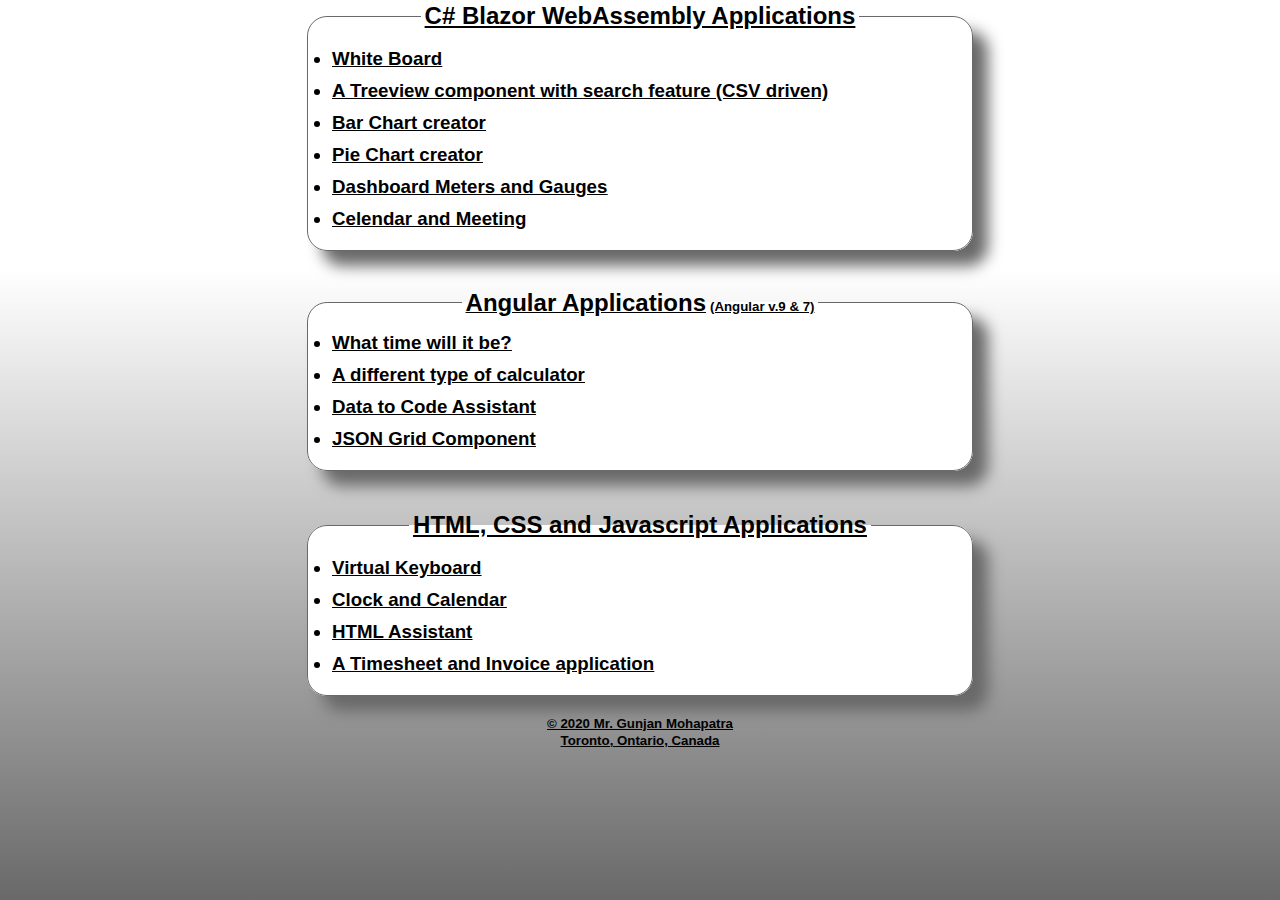
<file: index.html>
<!DOCTYPE html>
<html>
<head>
<title></title>
<meta name="viewport" content="width=device-width, initial-scale=1.0" charset="UTF-8">
<style>
@media(max-width:60em)
{
	body
	{
		font-size:12px;
	}
}	
@media(min-width:61em)
{
	body
	{
	   	font-size:16px;	
	}
}
.sdwDiv
{
	box-shadow:15px 15px 15px 	#696969;
	border:1px solid 	#696969;
	border-radius: 20px;
	text-align:center;
	width:50vw;
	margin-bottom:20px;
	background:white;
}

.sdwDivSub
{
	box-shadow:0px 0px 0px silver;
	border:0px solid silver;
	text-align:left;
	width:100%;
	margin:10px;
	
}
body
{
	margin:0px;	
	
}
h1, h2 ,h3, h4, h5
{
	font-family:arial;
	margin:2px;
}
a{
	color:black;
}
.footerColor
{
	color:black;
}



</style>
</head>
<body style="width:100%;min-height: 100vh;background-image:linear-gradient(360deg,#696969 0%,#ffffff 70%);background-size:cover;background-position: center;background-repeat: no-repeat;">
<center>
	<u>
		<fieldset class="sdwDiv">
		<legend><h2>C# Blazor WebAssembly Applications</h2></legend>
			<div class="sdwDivSub">
				<h3><li><a href="/gmwhiteboard" target="_blank">White Board</li></h3></a>
			</div>
	
			<div class="sdwDivSub">
				<h3><li><a href="/GMTreeview" target="_blank">A Treeview component with search feature (CSV driven)</li></h3></a>
			</div>
			<div class="sdwDivSub">
				<h3><li><a href="/gmbarchart" target="_blank">Bar Chart creator</li></h3></a>
		
			</div>
			<div class="sdwDivSub">
				<h3><li><a href="/piechart" target="_blank">Pie Chart creator</li></h3></a>
		
			</div>
	
			<div class="sdwDivSub">
				<h3><li><a href="/gmdashboard" target="_blank">Dashboard Meters and Gauges</li></h3></a>
		
			</div>
			<div class="sdwDivSub">
				<h3><li><a href="/calendar" target="_blank">Celendar and Meeting</li></h3></a>
			</div>
	
		</fieldset>

		<br>

		<fieldset class="sdwDiv">
				<legend><h2 style="display: inline;">Angular Applications</h2><h5 style="display: inline;">(Angular v.9 & 7)</h5></legend>

			<div class="sdwDivSub">
				<h3><li><a href="/TimeFinder" target="_blank" title="Time difference calculator between countries">What time will it be?</li></h3></a>
			
			</div>
			<div class="sdwDivSub">
				<h3><li><a href="/calculator" target="_blank">A different type of calculator</li></h3></a>	
				
			</div>
			<div class="sdwDivSub">
				<h3><li><a href="/DataToCodeAssistant" target="_blank">Data to Code Assistant</li></h3></a>	
				
			</div>
			
			<div class="sdwDivSub">
				<h3><li><a href="/gmgrid" target="_blank" title="To view JSON Data in grid. It has some filter options. v.7">JSON Grid Component</h3></a></li>
			</div>	

			</fieldset>

			<br>

	
		<fieldset class="sdwDiv" >
				<legend><h2>HTML, CSS and Javascript Applications</h2></legend>
			<div class="sdwDivSub">
				<h3><li><a href="VirtualKeyboard.html" target="_blank">Virtual Keyboard</li></h3></a>	
			</div>
			
			<div class="sdwDivSub"  >
				<h3><li><a href="clock.html" target="_blank" >Clock and Calendar</li></h3></a>
				
			</div>
			
			<div class="sdwDivSub"  >
				<h3><li><a href="HTMLAssistant.html" target="_blank" title="A handy tool for quick html code">HTML Assistant</li></h3></a>
				
			</div>	
			<div class="sdwDivSub" >
				<h3><li><a href="TimeSheetInvoice.html" target="_blank" >A Timesheet and Invoice application</li></h3></a>
				
			</div>
			</fieldset>

			<p>
				<h5 class="footerColor">&copy; 2020 Mr. Gunjan Mohapatra</h5>
				<h5 class="footerColor">Toronto, Ontario, Canada<br></h5>
			</p>
	
		</u>
</center>		
</body>
</html>
</file>
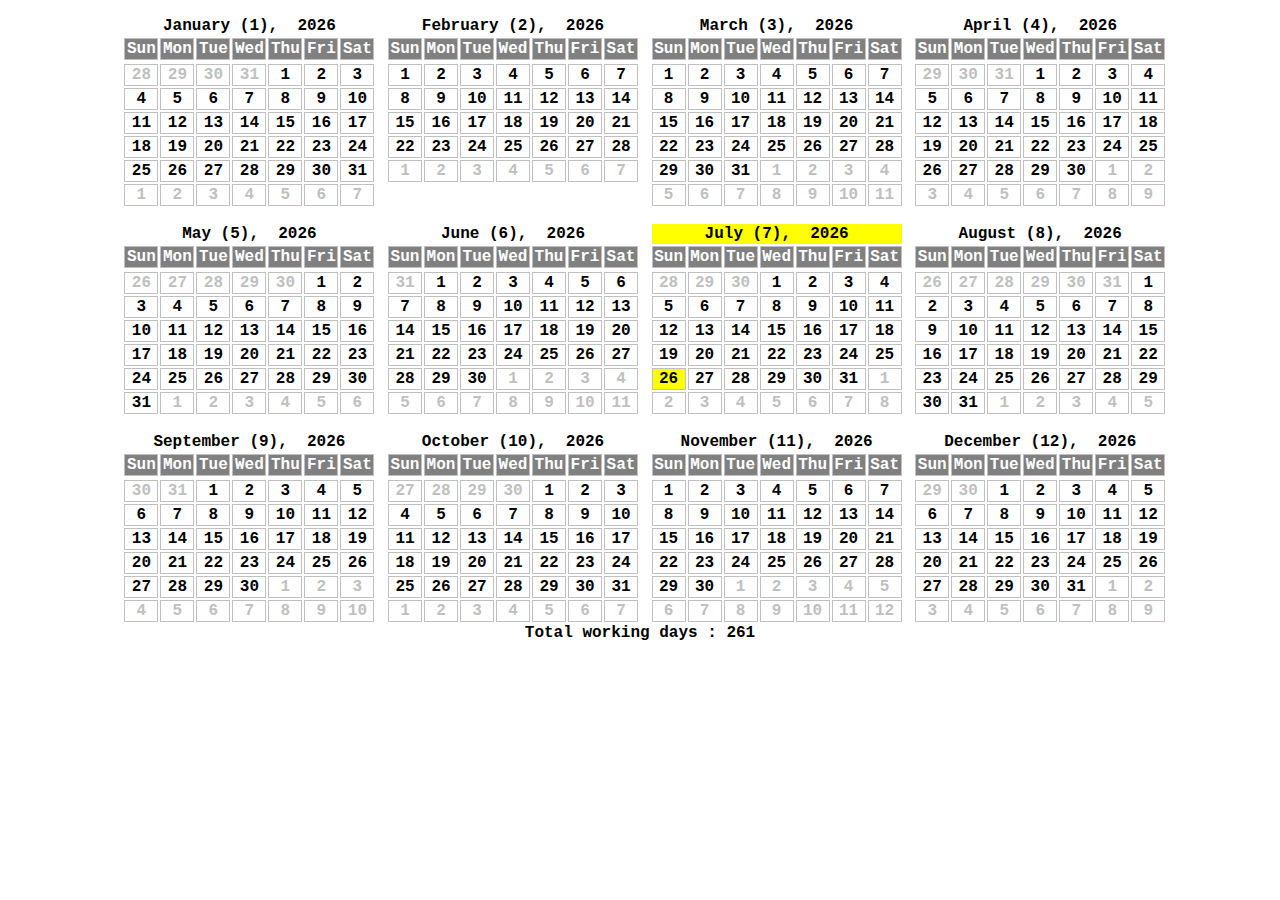
<file: Calendar.html>
<!DOCTYPE html>
<html>
<meta charset="UTF-8">
<head>
<script language="javascript">
var x='{"1/1/2019":"New Year\'s Day","4/19/2019":"Good Friday","4/22/2019":"Easter Monday","5/20/2019":"Victoria Day/National Patriots Day","7/1/2019":"Canada Day","9/2/2019":"Labor Day","10/14/2019":"Thanksgiving Day","11/11/2019":"Remembrance Day","12/25/2019":"Christmas Day", "12/26/2019":"Boxing Day"}',Holidays="",weeks=new Array(10),HolidayStr="",HolidaysCounter=0,weekDays=new Array("Sun","Mon","Tue","Wed","Thu","Fri","Sat"),td_notCurrent="<td style='color:silver;text-align:center;border:1px solid silver;'>",td_Current="<td style='color:black;text-align:center;border:1px solid silver;'>",td_Daysheading="<td style='color:white;text-align:center;background:gray;border:1px solid silver;width:30px'>",td_Today="<td style='text-align:center;border:1px solid silver;background:yellow;'>",td_Holidays="<td title style='color:red;text-align:center;border:1px solid silver;'>",Today=new Date,curDay=Today.getDate(),curMonth=Today.getMonth(),curYear=Today.getFullYear(),TotalWorkingDays=0;function showHide(e,t){document.getElementById(e).style.display=t}function addHolidays(){HolidayStr="",HolidaysCounter=TotalWorkingDays=0,document.getElementById("scrCalendar").innerHTML="",Holidays=JSON.parse(document.getElementById("txtAddHolidays").value),load(),showHide("divAdd","none")}function CreateCalendar(e,t,a){var r=e,n=t,d=0,o=new Date(n,r+1,0).getDate(),l=new Date(n,r,1),s=l.toLocaleString("en-us",{month:"long"}),y=1-l.getDay(),i=0;(i=new Date(n,r,o).getDay())<7&&(i=13-i);var c="";weeks[0]=new Array(1),weeks[1]=new Array(7),weeks[2]=new Array(7),weeks[3]=new Array(7),weeks[4]=new Array(7),weeks[5]=new Array(7),weeks[6]=new Array(7),weeks[7]=new Array(7),weeks[8]=new Array(7),weeks[9]=new Array(7),weeks[0][0]=e==curMonth&&t==curYear&&a?"<td colspan=7 style='text-align:center;background:yellow'>"+s+" ("+(r+1)+"),&nbsp;&nbsp;"+n+"</td>":"<td colspan=7 style='text-align:center;color:black'>"+s+" ("+(r+1)+"),&nbsp;&nbsp;"+n+"</td>",d=1;for(var g=0;g<weekDays.length;g++)weeks[d][g]=td_Daysheading+weekDays[g]+"</td>";d=2;for(var w=y;w<=o+i;w++){var u=new Date(n,r,w),D=u.toLocaleDateString();0==u.getDay()&&d++,u.getMonth()!=r?weeks[d][u.getDay()]=td_notCurrent+u.getDate()+"</td>":(1==a&&curDay==u.getDate()&&curMonth==u.getMonth()&&curYear==u.getFullYear()?weeks[d][u.getDay()]=td_Today+u.getDate()+"</td>":weeks[d][u.getDay()]=td_Current+u.getDate()+"</td>",Holidays.hasOwnProperty(D)&&(td_Holidays=td_Holidays.replace("title","title='"+Holidays[D]+"'"),weeks[d][u.getDay()]=td_Holidays+u.getDate()+"</td>",HolidayStr=HolidayStr+"("+D+"&nbsp;"+Holidays[D]+")&nbsp;&nbsp;",HolidaysCounter++),0<u.getDay()&&u.getDay()<6&&TotalWorkingDays++)}for(var k=0;k<weeks.length-1;k++){c+="<tr>";for(g=0;g<weeks[k].length;g++)null!=weeks[k][g]&&(c+=weeks[k][g]);c+="</tr>"}return c="<table border=0 style='border:0px solid silver;display:inline;'><tr><td></td></tr>"+c+"</table>"}function load(){var e=document.getElementById("chkShowToday").checked;document.getElementById("txtAddHolidays").innerText=x;for(var t=0;t<12;t++)document.getElementById("scrCalendar").innerHTML=document.getElementById("scrCalendar").innerHTML+"&nbsp;"+CreateCalendar(t,curYear,e);document.getElementById("scrCalendar").innerHTML=document.getElementById("scrCalendar").innerHTML+"<BR>Total working days : "+(TotalWorkingDays-HolidaysCounter),document.getElementById("scrCalendar").innerHTML=document.getElementById("scrCalendar").innerHTML+"<br><br><br><div style='text-align:center;font-size:12px;font-weight:normal;font-family:Courier New'>"+HolidayStr+"</div>"}alert("To add holidays click on calendar\rthen move mouse over to see holidays marked in red\r\r\rThe Application is pure HTML5 and Javascript. No jquery or any calendar control by third party");
</script>
</head>
<body onload="load()" style="margin:0px" >

<div id="divAdd" style="border:1px solid black;display:none; position:absolute;background:white;box-shadow:10px 10px 10px gray">
	<label">Add Holidays</label><br>
	<textarea style='height:200px;width:500px' id="txtAddHolidays"></textarea><br>
	<input type="checkbox" checked='true' id="chkShowToday">Unckeck this if you do not want to show current month and day while printing<br>
	<button id='btnAddHolidays' onclick="addHolidays()">Add</button>
</div>


<div id="scrCalendar" onclick="showHide('divAdd','block')" style="text-align:center;font-family:Courier New;font-weight:bold;font-size:16px;display:block">

</div>
</body>
</html>
</file>
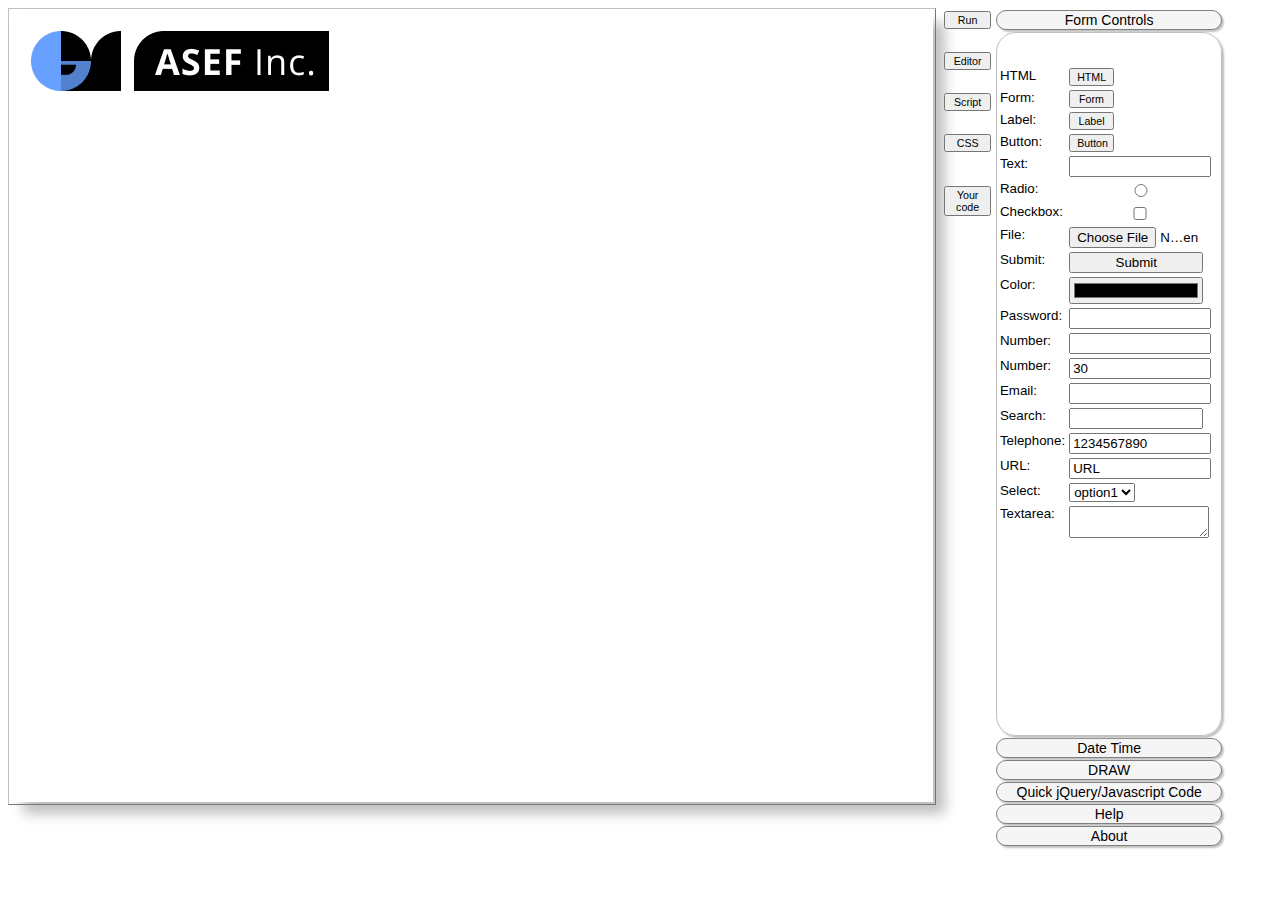
<file: HTMLAssistant.htm>
<!DOCTYPE html>
<html>
<head>
<title>HTML Assistant. Author: Mr. Gunjan Mohapatra</title>
<meta charset="utf-8">

<script language='javascript'>
window.onerror = CatchError

function CatchError(paraMessage,paraLocation,paraLine, paraCol)
{
	alert(paraMessage + '[error on line number: '  + (paraLine-1) + ']') 
	return true
}
</script>

<script language='javascript'>
var glb_clientHeight,glb_clientWidth,glb_focusElement,glb_frame,ss="<span class='tagColor'>",se="</span>",ts="<span class='tagSE'>",prop="<span class='tagProp'>",att="<span class='tagAtt'>",glb_caretPos=0,glb_editorMouse=!1,glb_acc_prev="accChild1",glb_selectedEditor="scrEditor",glb_WhichEditActive=null,glb_WhichPrevEditActive=null,glb_HoldCode="";function init(){glb_clientHeight=window.innerHeight||document.documentElement.clientHeight||document.body.clientHeight,glb_clientWidth=window.innerWidth||document.documentElement.clientWidth||document.body.clientWidth,document.getElementById(glb_selectedEditor).style.height=glb_clientHeight-109+"px",document.getElementById("divShow").style.height=glb_clientHeight-109+"px",document.getElementById("divAccord").style.height=glb_clientHeight-109+"px",document.getElementById("accChild1").style.height=glb_clientHeight-200+"px",document.getElementById("accChild2").style.height=glb_clientHeight-200+"px",document.getElementById("accChild3").style.height=glb_clientHeight-200+"px",document.getElementById("lblLineNos").style.top=glb_clientHeight-60+"px",document.getElementById(glb_selectedEditor).focus(),glb_focusElement=document.getElementById("btn_preview"),(glb_frame=document.createElement("iframe")).className="frameHide",glb_frame.style.height=glb_clientHeight-109+"px",document.getElementById("EditorColumn").appendChild(glb_frame),Show(null,"scrEditor",""),Show(null,"scrScript","false"),Show(null,"scrCSS","false"),document.getElementById("QJQCSelectors").innerHTML=document.getElementById("divJQSelectors").value,document.getElementById("QJQCEffects").innerHTML=document.getElementById("divJQEffects").value,document.getElementById("QJQCEvents").innerHTML=document.getElementById("divJQEvents").value,document.getElementById("QJQCTraverse").innerHTML=document.getElementById("divJQTraverse").value,document.getElementById("QJQCHTML").innerHTML=document.getElementById("divJQHTML").value,document.getElementById("QJQCAjax").innerHTML=document.getElementById("divJQAjax").value,document.oncontextmenu=function(e){e.preventDefault()}}function HideRunFrame(){glb_frame.className="frameHide"}function EditorKeys(e,t,n){if(9==e.keyCode&&SetTab(e),112==e.keyCode)return e.preventDefault(),void CreateTag(e,l);var l=document.getElementById(t),o=l.value,c=(l.value.substring(l.selectionStart,l.selectionEnd),l.selectionStart),i=l.selectionEnd,s=o.substring(0,c),r=(o.substring(i,o.length),"&nbsp;".repeat(8)),d=s.lastIndexOf("\n"),a=o.substring(s.length,d);0<a.trim().length&&a.indexOf("\t")<0&&" ".repeat(a.length);var u=(o=(o=(o=o.replace(/&/g,"&amp;")).replace(/\t/g,r)).replace(/ /g,"&nbsp;")).lastIndexOf("<");o.lastIndexOf(">");0<=u&&(o=formatStr(o)),""==(o=o.replace(/[\n]/g,"</br>")).trim()?document.getElementById(n).innerHTML="<image src='images/GMASEFLogo.png'><p>GunjanMohapatra ASEF inc.</p><p><i>A Software Engineering Forethought</i></p><p>Start typing HTML here or select controls from toolbox on right side</p>":document.getElementById(n).innerHTML=o,RowsCols(e)}function ScriptKeys(e,t,n){9==event.keyCode&&SetTab(event),112==event.keyCode&&putFunction("scrScript",null),RowsCols(event)}function CSSKeys(e,t,n){9==event.keyCode&&SetTab(event),RowsCols(event)}function SetTab(e){l_editor=e.target;var t=l_editor.value,n=l_editor.value.substring(l_editor.selectionStart,l_editor.selectionEnd),l=l_editor.selectionStart,o=l_editor.selectionEnd,c=t.substring(0,l),i=t.substring(o,t.length);e.preventDefault(),t=c+"\t"+i,0<=n.indexOf("\n")&&(t=c+"\t"+n.replace(/\n/g,"\n\t")+i),l_editor.value=t,glb_caretPos=l+1,l_editor.selectionEnd=glb_caretPos,l_editor.focus()}function RowsCols(e){document.getElementById("lblLineNos").innerText="";var t=0,n=e.target,l=(n.value,n.selectionStart),o=n.value.substring(0,l),c=o.lastIndexOf("\n",l),i=o.match(/\n/g);t=null!=i?i.length+1:1,document.getElementById("lblLineNos").innerText="Row: "+t+" Column: "+(l-c)}function formatStr(e){for(var t="",n="",l=-1,o=(e.lastIndexOf(">"),e.lastIndexOf("<"),e.lastIndexOf("="),0);o<e.length;o++)"<"==(t=e[o])?n+=ts+t+se+ss:">"==t?n+=se+ts+t+se:"/"==t?n+=se+ts+t+se+ss:"="==t?(l=o,n=se+goReverse(n),n+=se+t):n+='"'==t?2<o-l?se+t:se+t+att:"'"==t?2<o-l?se+t:se+t+att:t;return n}function goReverse(e){for(var t=-1,n=e.length;0<=n;n--){if(";"==e[n]){e.substring(n-5,n+1),t=n-5;break}if(" "==e[n]){t=n;break}}return e=e.substring(0,t)+se+prop+e.substring(t,e.length)}function txtScroll(e,t){document.getElementById(t).scrollTop=document.getElementById(e).scrollTop,document.getElementById(t).scrollLeft=document.getElementById(e).scrollLeft}function CreateTag(e){var t,n,l,o=0,c="",i=[];e.preventDefault();var s=e.target,r=s.value.substring(0,s.selectionStart),d=s.value.substring(s.selectionEnd,s.value.length);t=r.lastIndexOf(">"),n=r.lastIndexOf(" "),l=r.lastIndexOf("\n"),-1!=t&&i.push(t),-1!=n&&i.push(n),-1!=l&&i.push(l),0<i.length&&(i.reverse(),o=i[i.length-1]+1),c=s.value.substring(o,s.selectionEnd),r=s.value.substring(0,s.selectionStart-c.length),c=0<=c.lastIndexOf("\n")||0<=c.lastIndexOf(" ")?"\n<"+c.trim()+">\n\n</"+c.trim()+">":"<"+c+">\n\n</"+c+">\n";var a=s.selectionStart+c.length+1,u=r+c+d;s.value=u,s.focus(),glb_focusElement.focus(),s.focus(),s.selectionStart=a-c.length+2,s.selectionEnd=s.selectionStart}function putHTML(e,t){var n=e.target,l=document.getElementById(t);l.value="<!DOCTYPE html>\n<html>\r<head>\n<title></title>\n<meta>\n</head>\n<body>\n\n</body>\n</html>",l.selectionStart=l.value.indexOf("</body>")-1,l.selectionEnd=l.selectionStart,l.focus(),n.focus(),l.focus()}function CreateForm(e,t){e.preventDefault();var n=e.target,l=n.getAttribute("onclick");n.removeAttribute("onclick");var o="",c=document.getElementById(t);o=0<=c.value.indexOf("body")?"\t<form name='' id='form_id' action='' target=''>\n\n\t</form>\n":"<form name='' id='form_id' action='' target=''>\n\n</form>\n";var i=c.value.substring(0,c.selectionStart),s=c.value.substring(c.selectionEnd,c.value.length),r=c.selectionStart,d=i+o+s;c.value=d,c.focus(),n.focus(),c.focus(),c.selectionStart=r+o.length,c.selectionEnd=c.selectionStart,n.setAttribute("onclick",l)}function CreateLabel(e,t){e.preventDefault();var n=e.target,l=n.getAttribute("onclick");n.removeAttribute("onclick");var o="",c=document.getElementById(t);o=0<=c.value.indexOf("body")?"\t<label name='lbl_name' id='lbl_id'>Label</label></br>\n":"<label name='lbl_name' id='lib_id'>Label</label></br>\n";var i=c.value.substring(0,c.selectionStart),s=c.value.substring(c.selectionEnd,c.value.length),r=c.selectionStart,d=i+o+s;c.value=d,c.focus(),n.focus(),c.focus(),c.selectionStart=r+o.length,c.selectionEnd=c.selectionStart,n.setAttribute("onclick",l)}function CreateFromControl(e,t,n){var l,o="";t=glb_selectedEditor,null!==n&&n.preventDefault();var c=(l=""!=e?document.getElementById(e):n.target).getAttribute("onclick");l.removeAttribute("onclick");var i=document.getElementById(t);if(0<=i.value.indexOf("body"))o=l.outerHTML.replace(/\t/g,"")+"</br>\n";else o=l.outerHTML.replace(/\t/g,"")+"</br>\n";var s=i.selectionStart,r=i.value.substr(0,i.selectionStart),d=i.value.substr(i.selectionEnd);i.value=r+o+d,i.selectionStart=s+o.length,i.selectionEnd=i.selectionStart,i.focus(),l.setAttribute("onclick",c),i.focus(),document.getElementById("btn_editorHtml").focus(),i.focus()}function AddJSElements(e,t){var n;document.getElementById("btn_editorScript").click(),null!==t&&t.preventDefault();var l=(n=t.target).getAttribute("onclick");n.removeAttribute("onclick");var o=document.getElementById(e),c=n.innerText.replace(/\t/g,"")+"\n",i=o.selectionStart,s=o.value.substr(0,o.selectionStart),r=o.value.substr(o.selectionEnd);o.value=s+c+r,o.selectionStart=i+c.length,o.selectionEnd=o.selectionStart,o.focus(),n.setAttribute("onclick",l),o.focus(),document.getElementById("btn_editorHtml").focus(),o.focus()}function disableKeys(e){9!=e.keyCode&&112!=e.keyCode||e.preventDefault()}function ShowHideAcc(e){document.getElementById(e).className="accChildShow",glb_acc_prev!=e&&""!=glb_acc_prev&&(document.getElementById(glb_acc_prev).className="accChildHide"),glb_acc_prev=e}function HoldCode(){event.target;var e=document.getElementById(glb_selectedEditor),t=document.getElementById("addScript").value.replace("<script>","<script>\n"+document.getElementById("scrScript").value),n=document.getElementById("addCSS").value.replace("<style>","<style>\n"+document.getElementById("scrCSS").value),l=document.getElementById("txtCDN").value,o=document.getElementById("txtCatchError").value,c=e.value.replace("<scrip",o+"\r<scrip");c=0<=c.lastIndexOf("head")?c.replace("<head>","<head>\n"+l+t+n):c.replace("<body>","<head>\n"+l+t+"</head>\n<body>"),document.getElementById("CompleteCodeHolder").value=c,Show(null,"scrEditor","false"),Show(null,"divShow","false"),Show(null,"scrScript","false"),Show(null,"scrCSS","false"),document.getElementById("CompleteCodeHolder").style.display="block"}function RunCode(e,t){var n=e.target,l=document.getElementById(glb_selectedEditor),o=document.getElementById("addScript").value.replace("<script>","<script>\n"+document.getElementById("scrScript").value),c=document.getElementById("addCSS").value.replace("<style>","<style>\n"+document.getElementById("scrCSS").value),i=document.getElementById("txtCDN").value,s=0,r=-1,d="",a="";if("Run"==n.innerHTML){var u=document.getElementById("txtCatchError").value,g=l.value.replace("<scrip",u+"\r<scrip");for(g=0<=g.lastIndexOf("head")?g.replace("<head>","<head>\n"+i+o+c):g.replace("<body>","<head>\n"+i+o+c+"</head>\n<body>");0<=s;)0<=(s=g.indexOf("#"))&&(r=g.indexOf(").",s),d=g.substring(0,s-1),a=g.substring(r,g.length),g=d+'document.getElementById("'+g.substring(s+1,r).replace("#","")+")"+a);n.innerText="Code",document.getElementById(t).innerHTML=l.value;l=document.getElementById(glb_selectedEditor);glb_frame.className="frameShow",glb_frame.src="data:text/html;charset=utf-8,"+encodeURI(g),Show(null,"scrEditor","false"),Show(null,"scrScript","false"),Show(null,"scrCSS","false"),Show(null,"divShow","false"),document.getElementById("btn_editorHtml").style.display="none",document.getElementById("btn_editorScript").style.display="none",document.getElementById("btn_editorCss").style.display="none"}else n.innerText="Run",glb_frame.className="frameHide",Show(null,"scrEditor",""),Show(null,"divShow",""),Show(null,"scrScript","false"),Show(null,"scrCSS","false"),document.getElementById("btn_editorHtml").style.display="inline",document.getElementById("btn_editorScript").style.display="inline",document.getElementById("btn_editorCss").style.display="inline",l.focus(),n.focus(),l.focus()}function Show(e,t,n){null!=e&&(glb_WhichEditActive=e.target.id,document.getElementById(glb_WhichEditActive).style.background="lightgreen"),glb_WhichPrevEditActive!=glb_WhichEditActive&&null!=glb_WhichPrevEditActive&&(document.getElementById(glb_WhichPrevEditActive).style.background="silver"),n="false"==n?"none":"block",document.getElementById(t).style.display=n,document.getElementById(t).style.border="",document.getElementById(t).focus(),glb_WhichPrevEditActive=glb_WhichEditActive}function putJQData(e,t){var n=document.getElementById(t.target.id),l='$("'+n.value+'")';if(""!=l.trim()){var o=document.getElementById(e),c=o.selectionStart,i=o.value.substring(0,o.selectionStart),s=o.value.substring(o.selectionEnd);o.value=i+l+s,o.selectionStart=c+l.length,o.selectionEnd=o.selectionStart,n.value="",o.focus(),o.focus(),document.getElementById("btn_editorHtml").focus(),o.focus()}}function putJQEffects(e,t){var n=document.getElementById(t.target.id),l="."+n.value;if(""!=l.trim()){var o=document.getElementById(e),c=o.selectionStart,i=o.value.substring(0,o.selectionStart),s=o.value.substring(o.selectionEnd);o.value=i+l+s,o.selectionStart=c+l.length,o.selectionEnd=o.selectionStart,n.value="",o.focus(),o.focus(),document.getElementById("btn_editorHtml").focus(),o.focus()}}function putJQEvents(e,t){var n=document.getElementById(t.target.id),l="."+n.value;if(""!=l.trim()){var o=document.getElementById(e),c=o.selectionStart,i=o.value.substring(0,o.selectionStart),s=o.value.substr(o.selectionEnd);o.value=i+l+s,o.selectionStart=c+l.length,o.selectionEnd=o.selectionStart,n.value="",o.focus(),o.focus(),document.getElementById("btn_editorHtml").focus(),o.focus()}}function putJQTraverse(e,t){var n=document.getElementById(t.target.id),l="."+n.value;if(""!=l.trim()){var o=document.getElementById(e),c=o.selectionStart,i=o.value.substring(0,o.selectionStart),s=o.value.substr(o.selectionEnd);o.value=i+l+s,o.selectionStart=c+l.length,o.selectionEnd=o.selectionStart,n.value="",o.focus(),o.focus(),document.getElementById("btn_editorHtml").focus(),o.focus()}}function putJQHTML(e,t){var n=document.getElementById(t.target.id),l="."+n.value;if(""!=l.trim()){var o=document.getElementById(e),c=o.selectionStart,i=o.value.substring(0,o.selectionStart),s=o.value.substr(o.selectionEnd);o.value=i+l+s,o.selectionStart=c+l.length,o.selectionEnd=o.selectionStart,n.value="",o.focus(),o.focus(),document.getElementById("btn_editorHtml").focus(),o.focus()}}function putJQAjax(e,t){var n=document.getElementById(t.target.id),l=n.value;if(""!=l.trim()){var o=document.getElementById(e),c=o.selectionStart,i=o.value.substring(0,o.selectionStart),s=o.value.substr(o.selectionEnd);o.value=i+l+s,o.selectionStart=c+l.length,o.selectionEnd=o.selectionStart,n.value="",o.focus(),o.focus(),document.getElementById("btn_editorHtml").focus(),o.focus()}}function putFunction(e,t){var n="function(){\n\n}",l=document.getElementById(e),o=l.selectionStart,c=l.value.substr(0,l.selectionStart),i=l.value.substring(l.selectionEnd),s=l.value.substring(o,l.selectionEnd);o!=l.selectionEnd?(n="\n\nfunction "+s+"()\n{\n\n}",l.value+=n,l.selectionStart=l.value.length-2):(l.value=c+n+i,l.selectionStart=o+(n.length-2)),l.selectionEnd=l.selectionStart,l.focus(),l.focus(),document.getElementById("btn_editorHtml").focus(),l.focus()}function putJQDollar(e,t){var n=document.getElementById(e),l=n.selectionStart,o=n.value.substr(0,n.selectionStart),c=n.value.substring(n.selectionEnd);n.value=o+'$("")'+c,n.selectionStart=l+('$("")'.length-2),n.selectionEnd=n.selectionStart,n.focus(),n.focus(),document.getElementById("btn_editorHtml").focus(),n.focus()}</script><style>
*:focus
 {
	outline: none;
}.txtEditor
{
	width:90%;
	height:820px;
	border-left:1pt solid silver;
	border-top:1pt solid silver;
	background:transparent;
	color:transparent;
	position:absolute;
	top:0px;
	left:0px;
	caret-color:black;
	overflow:auto;
	font-family:Courier New;
	font-size:12pt;
	font-weight:bold;
	resize:none;	
}

.txtScriptShow
{
	width:90%;
	height:820px;
	border-left:1pt solid silver;
	border-top:1pt solid silver;
	background:WhiteSmoke;
	color:Black;
	position:absolute;
	top:0px;
	left:0px;
	caret-color:black;
	overflow:auto;
	font-family:Courier New;
	font-size:12pt;
	font-weight:bold;
	resize:none;
	
	
}
.txtCSSShow
{
	width:90%;
	height:820px;
	border-left:1pt solid silver;
	border-top:1pt solid silver;
	background:ghostwhite;
	color:Black;
	position:absolute;
	top:0px;
	left:0px;
	caret-color:black;
	overflow:auto;
	font-family:Courier New;
	font-size:12pt;
	font-weight:bold;
	resize:none;
	
	
}

.divShowEditor
{
	width:90%;
	height:820px;
	border:0pt solid white;
	background:transparent;
	position:absolute;
	top:3px;
	left:3px;
	overflow:hidden;
	font-family:Courier New;
	font-size:12pt;
	font-weight:bold;
	white-space: nowrap;
	box-shadow:12px 12px 12px silver;
	
}

.frameShow
{
	width:90%;
	height:820px;
	border-left:1pt solid silver;
	border-top:1pt solid silver;
	position:absolute;
	top:0px;
	left:0px;
	overflow:auto;
	resize:none;
	display:block;
	z-index:1000;
}

.frameHide
{
	width:90%;
	height:820px;
	border-left:1pt solid silver;
	border-top:1pt solid silver;
	position:absolute;
	top:0px;
	left:0px;
	overflow:auto;
	resize:none;
	display:none;
	
}

.tagColor
{
	color:brown;
}

.tagSE
{
	color:blue;
}

.tagProp
{
	color:green;
}

.tagAtt
{
	color:purple;
}
.tagBlack
{
	color:black;
}


.accHeader
{
	border-radius:10px;
	border:1px solid gray;
	background:whitesmoke;
	color:black;
	text-align:center;
	width:80%;
	margin:2px;
	padding:1px;	
	box-shadow:2px 2px 2px silver;
	font-size:14px;

}

.accChildHide
{
	border:1px solid silver;
	display:none;
	height:0px;
	margin:2px;
	padding:1px;
	border-radius:20px;
	width:68%;
	position:relative;
	height:85%;	
	
}
.accChildShow
{
	border:1px solid silver;
	display:block;
	height:730px;
	margin:2px;
	padding:1px;
	border-radius:20px;
	font-size:14px;
	width:80%;
	position:relative;
	height:85%;
	box-shadow:2px 2px 2px silver;
		
}

body
{
	font-family:arial;
	
}

table
{
	width:100%;
	font-family:arial;
	font-size:10pt;
	color:black;
	position:relative;
	white-space:wrap;
	border-collapse:collapse;
	height:auto;
	table-layout:auto;
	
}
td
{
	
	font-size:10pt;
	vertical-align:top;
	padding:2px;
	
}
input
{
	width:90%;
	font-size:10pt;
	
}
col
{
	width:50%;	
}

textArea
{

	width:90%;
	font-size:8pt;
}
div
{
	
}	
button
{
	width:30%;
	font-size:8pt;
}

.buttonHelp
{
	width:30%;
	font-size:15pt;
	overflow-wrap:break-word;
}

.txtCDN
{
	overflow:auto;
	width:90%;
	height:20%;
	resize:none;
	margin:5px;
	white-space: nowrap;
	font-size:12pt;
}</style></head>
<body onkeydown="disableKeys(event)" onload="init()">
	

	<div id="EditorColumn" style="float:right;width:80%;position:absolute">
		
		<div id="divShow" wrap="off" class="divShowEditor"><image src="images/GMASEFLogo.png"></div>
		<textarea id="scrEditor" wrap="off" class="txtEditor"  onblur="EditorKeys(event,'scrEditor','divShow')" onkeyup="EditorKeys(event,'scrEditor','divShow')" onscroll="txtScroll('scrEditor','divShow')" onclick="EditorKeys(event,'scrEditor','divShow')"></textarea>
		<textarea placeholder="Write javascript or jquery here. You can paste the latest jquery CND on the right under Quick jQuery/Javascript Code section" id="scrScript" wrap="off" class="txtScriptShow" onblur="ScriptKeys(event,'scrScript','')" onkeyup="ScriptKeys(event,'scrScript','')" onclick="ScriptKeys(event,'scrScript','')"></textarea>
		<textarea placeholder="Write CCS here like button{background:red}" id="scrCSS" wrap="off" class="txtCSSShow" onblur="CSSKeys(event,'scrCSS','')" onkeyup="CSSKeys(event,'scrCSS','')" onclick="CSSKeys(event,'scrCSS','')"></textarea>	
	</div>

	
	
	<div id="divAccord" style="position:relative;float:right;width:22%;border-left:0px solid gray;font-family:arial;height:auto;display:block;over-flow:hidden">
		
		<div class = "accHeader" onclick="ShowHideAcc('accChild1');btn_editorHtml.click()">
			Form Controls
		</div>
		<div class="accChildShow" id="accChild1">
				<br>
				<br>
				<table border="0">
					<tr><td>HTML</td><td><button onclick="putHTML(event,'scrEditor')">HTML</button></td></tr>
					<tr><td>Form:</td><td><button  class=""  onclick="CreateForm(event, 'scrEditor')">Form</button></td></tr>
					<tr><td>Label:</td><td><button name="" id="label_id" class="" onclick="CreateLabel(event, 'scrEditor')">Label</button></td></tr>
					<tr><td>Button:</td><td><button name="" id="btn_id" class="" onclick="CreateFromControl('btn_id', 'scrEditor',event)">Button</button></td></tr>	
					<tr><td>Text:</td><td><input type="text" name="" id="input_text_id" class="" onclick="CreateFromControl('input_text_id', 'scrEditor',event)"></td></tr>

					<tr><td>Radio:</td><td><input type="radio" name="" id="radio_id" class="" onclick="CreateFromControl('radio_id', 'scrEditor',event)"></td></tr>

					<tr><td>Checkbox:</td><td><input type="checkbox" name="" id="chkbox_id" class="" onclick="CreateFromControl('chkbox_id', 'scrEditor',event)"></td></tr>

					<tr><td>File:</td><td><input type="file" name="" id="file_id" onclick="CreateFromControl('file_id', 'scrEditor',event)"></td></tr>
					<tr><td>Submit:</td><td><input type="submit" value="Submit" name="" id="submit_id" onclick="CreateFromControl('submit_id', 'scrEditor',event)"></td></tr>

					<tr><td>Color:</td><td><input type="color" name="" id="color_id" class="" onclick="CreateFromControl('color_id', 'scrEditor',event)"></td></tr>

					<tr><td>Password:</td><td><input type="password" name="" id="password_id" class="" onclick="CreateFromControl('password_id', 'scrEditor',event)"></td></tr>

					<tr><td>Number:</td><td><input type="number" name="" id="number_id" min="1" max="9" class="" onclick="CreateFromControl('number_id', 'scrEditor',event)"></td></tr>

					<tr><td>Number:</td><td><input type="number"  name="" id="number_id2" min="0" max="100" step="10" value="30" class="" onclick="CreateFromControl('number_id2', 'scrEditor',event)"></td></tr>

					
					<tr><td>Email:</td><td><input type="email" name="" id="email_id" class="" onclick="CreateFromControl('email_id', 'scrEditor',event)"></td></tr>

					<tr><td>Search:</td><td><input type="search" name="" id="search_id" class="" onclick="CreateFromControl('search_id', 'scrEditor',event)"></td></tr>

					<tr><td>Telephone:</td><td><input type="tel" name="" id="telephone_id" class="" value="1234567890" onclick="CreateFromControl('telephone_id', 'scrEditor',event)"></td></tr>

					<tr><td>URL:</td><td><input type="url" name="" id="url_id" class="" value="URL" onclick="CreateFromControl('url_id', 'scrEditor',event)"></td></tr>

					<tr><td>Select:</td><td><select name="" id="select_id" class="" onclick="CreateFromControl('select_id', 'scrEditor',event)">
						<option value="">option1</option>
					</select></td></tr>

					<tr><td>Textarea:</td><td><textarea name="" id="textarea_id" class="" onclick="CreateFromControl('textarea_id', 'scrEditor',event)"></textarea></td></tr>

			</table>
	
		</div>
		<div class = "accHeader" onclick="ShowHideAcc('accChild2');btn_editorHtml.click()">
			Date Time
		</div>
		<div class="accChildHide" id="accChild2">
				<br>
				<br>
				<div style="margin-left:5px">
					<a>Date:</a><br><hr><a><input type="date" name="" id="date_id" max="2015-12-31" min="2015-01-01" class="" onclick="CreateFromControl('date_id', 'scrEditor',event)"></a><br><hr>

					<a>Range:</a><br><hr><a><input type="range" name="" id="range_id" min="0" max="0" class="" onclick="CreateFromControl('range_id', 'scrEditor',event)"></a><br><hr>

					<a>Month:</a><br><hr><a><input type="month" name="" id="month_id" class="" onclick="CreateFromControl('month_id', 'scrEditor',event)"></a><br><hr>

					<a>Week:</a><br><hr><a><input type="week" name="" id="week_id" class="" onclick="CreateFromControl('week_id', 'scrEditor',event)"></a><br><hr>
				

					<a>Time:</a><br><hr><a><input type="time" name="" id="time_id" class="" onclick="CreateFromControl('time_id', 'scrEditor',event)"></a><br><hr>

					<a>Datetime:</a><br><hr><a><input type="datetime" name="" id="datetime_id" class="" onclick="CreateFromControl('datetime_id', 'scrEditor',event)"></a><br><hr>

					<a>Datetime-local:</a><br><hr><a><input type="datetime-local" name="" id="datetimelocal_id" class="" onclick="CreateFromControl('datetimelocal_id', 'scrEditor',event)"></a><br><hr>	
				</div>
		</div>


		<div class = "accHeader" onclick="ShowHideAcc('accChild3');btn_editorHtml.click()">
			DRAW
		</div>
		<div class="accChildHide" id="accChild3">
		
		<br>
		<br>
		<br>	
		
                    <table id="draw_table_id" border="1" style="font-size:12px;" onclick="CreateFromControl('draw_table_id', 'scrEditor',null)">
                        <thead>
                            <tr>
                                <th>head 1</th>
                                <th>head 2</th>
                            </tr>
                        </thead>
                        <tfoot>
                            <tr>
                                <td>Foot 1</td>
                                <td>Foot 2</td>
                            </tr>
                        </tfoot>
                        <tr>
                            <td>row 1 col 1</td>
                            <td>row 1 col 2</td>
                        </tr>
                        <tr>
                            <td>row 2 col 1</td>
                            <td>row 2 col 2</td>
                        </tr>
                    </table>
                    <BR>

		    <svg id="svg_circle_id" width="25"  height="25"  style="border:0px solid black;" onclick="CreateFromControl('svg_circle_id', 'scrEditor',null)">
                    <circle id="circle_id" cx="12" cy="12" r="10" fill="gray" stroke="black" stroke-width="1px" ></circle>
                    </svg>

                    <svg id="svg_ellipse_id" width="25"  height="25" style="border:0px solid black;" onclick="CreateFromControl('svg_ellipse_id', 'scrEditor',null)">
                    <ellipse id="ellipse_id" cx="13" cy="12" rx="7" ry="11" fill="gray" stroke="black" stroke-width="1px"></ellipse>
                    </svg>

		    <svg id="svg_rect_id" width="25"  height="25" style="border:0px solid black;" onclick="CreateFromControl('svg_rect_id', 'scrEditor',null)">
		    <rect id="rect_id" x="3" y="3" fill="gray" width="18" height="18" stroke="black" stroke-width="1px"></rect>
		    </svg>

                    <svg id="svg_round_rect_id" width="25"  height="25" style="border:0px solid black;" onclick="CreateFromControl('svg_round_rect_id', 'scrEditor',null)">
                    <rect id="round_rect_id" x="3" y="3"  rx="3" ry="3" fill="gray" width="19" height="18" stroke="black" stroke-width="1px"></rect>
                    </svg>

                    <svg id="svg_line_id" width="25"  height="25" style="border:0px solid black;" onclick="CreateFromControl('svg_line_id', 'scrEditor',null)">
                    <line id="line_id"  x1="3" y1="10" x2="20" y2="10" stroke="black"></line>
                    </svg>

                    <svg id="svg_text_id" width="25"  height="25" style="border:0px solid black;" onclick="CreateFromControl('svg_text_id', 'scrEditor',null)">
                    <text id="text_id" x="1" y="12" fill="gray" transform="rotate(5)" stroke="black" stroke-width="1px">TXT</text>
                    </svg>

                    <svg id="svg_polygon_id" width="25"  height="25" style="border:0px solid black;" onclick="CreateFromControl('svg_polygon_id', 'scrEditor',null)">
                    <polygon id="polygon_id" points="15,8,20,20,1,20" fill="gray" stroke="black" stroke-width="1px"></polygon>
                    </svg>
                  
                   
	
		</div>


		<div class = "accHeader" onclick="ShowHideAcc('accChild4');btn_editorScript.click()">
			Quick jQuery/Javascript Code
		</div>
		<div class="accChildHide" id="accChild4">
			<br>
			<textarea id="txtCDN" class="txtCDN"><script src="https://ajax.googleapis.com/ajax/libs/jquery/3.4.0/jquery.min.js"/></script>
			</textarea>
			<br>
			
			<button onclick="putFunction('scrScript',event)">Function</button>
			<button onclick="putJQDollar('scrScript',event)">$("")</button>
			<hr>
			Selectors:<div id="QJQCSelectors" style="margin-left:20px">
				</div>	
			<hr>
			Events:<div id="QJQCEvents" style="margin-left:20px">
				</div>	
			
			<hr>
			Traverse:<div id="QJQCTraverse" style="margin-left:20px">
				</div>	
			<hr>
			HTML etc:<div id="QJQCHTML" style="margin-left:20px">
				</div>
	
			<hr>
			Ajax:<div id="QJQCAjax" style="margin-left:20px">
				</div>

			<hr>
			Effects:<div id="QJQCEffects" style="margin-left:20px">
				</div>	
		</div>

		<div class = "accHeader" onclick="ShowHideAcc('accChild5')">
			Help
		</div>
		

		<div class="accChildHide" id="accChild5">
				<ul>
					<li>
					<p>In HTML editor putting the cursor at the end of the word and pressing F1, creates tag</p>
					</li>
					<li>
					<p>In Script editor F1 creates a function like function(){}, but highlighting a word creates a function of that name. e.g main will create a function main(){}</p>		
					</li>	
				</ul>
			
		</div>

		<div class = "accHeader" onclick="ShowHideAcc('accChild6')">
			About
		</div>
		

		<div class="accChildHide" id="accChild6">
			
			<p><center><h2>HTML Assistant</h2>
			<br><br><br><br><br><br><br><br>
			
			Author:<br>Mr. Gunjan Mohapatra<br><br>
			Company:<br>Gunjan Mohapatra ASEF Inc.<br><br>
			Location:<br>Toronto, Ontario, Canada<br><br>
			<p style="overflow-wrap:break-word">E-mail:<br>ContactGunjanMohapatra@gmail.com</p><br><br>
			<br><br>
			<p>This appliation is written in HTML5, Javascript and CSS.</p>
			</center>
			</p>

		</div>
	</div>
	<div style="float:right;width:4%;border:0px solid silver;font-family:arial;height:auto;margin:1px">
		<table border=0>
		<tr>
			<td>
				<button id="btn_preview" onclick="RunCode(event,'divShow');Show(event,'CompleteCodeHolder','false')" style="width:100%">Run</button><br>
			</td>
		<tr>
			<td>
				&nbsp;
			</td>
		</tr>
		</tr>
		<tr>
			<td>
				<button id="btn_editorHtml" onclick="Show(event,'scrEditor','');Show(event,'divShow','');Show(event,'scrScript','false');Show(event,'scrCSS','false');HideRunFrame();Show(event,'CompleteCodeHolder','false')" style="width:100%">Editor</button><br>
			</td>	
		</tr>
		<tr>
			<td>
				&nbsp;
			</td>
		</tr>
		<tr>
			<td>
				<button id="btn_editorScript" onclick="Show(event,'scrScript','');Show(event,'divShow','');Show(event,'scrEditor','false');Show(event,'scrCSS','false');HideRunFrame();Show(event,'CompleteCodeHolder','false')" style="width:100%">Script</button><br>
			</td>
		</tr>
		<tr>
			<td>
				&nbsp;
			</td>
		</tr>
		<tr>
			<td>
				<button id="btn_editorCss" onclick="Show(event,'scrCSS','');Show(event,'divShow','');Show(event,'scrEditor','false');Show(event,'scrScript','false');HideRunFrame();Show(event,'CompleteCodeHolder','false')" style="width:100%">CSS</button><br>
			</td>
		</tr>
		<tr>
			<td>
				<br>
				<br>
				<button id="btn_HoldCode" onclick="HoldCode()" style="width:100%">Your code</button><br>
			</td>
		</tr>
		</table>
			
	</div>


<label id="lblLineNos" style="position:absolute"></label>

<textarea id="CompleteCodeHolder" style="position:relative;width:50%;display:none;height:800px">
</textarea>

<textarea id="txtCatchError" style="display:none">
<script>window.onerror = CatchError;function CatchError(paraMessage,paraLocation,paraLine, paraCol){alert(paraMessage + '[error on line number: '  + (paraLine-1) + ']');return paraLine-1;}</script>
</textArea>

<textarea id="addScript" style="display:none">
<script>
	
</script>
</textarea>

<textarea id="addCSS" style="display:none">
<style>
	
</style>
</textarea>
<textarea id="divJQSelectors" style="display:none">
<input id="inJQSelectors" list="JQSelectors" onchange="putJQData('scrScript',event)">
<datalist id="JQSelectors">
<option value="*">
<option value="#id">
<option value=".class">
<option value=".class,.class">
<option value="document">
<option value="element">
<option value="el1,el2,el3">
<option value=":first">
<option value=":last">
<option value=":even">
<option value=":odd">
<option value=":first-child">
<option value=":first-of-type">
<option value=":last-child">
<option value=":last-of-type">
<option value=":nth-child(n)">
<option value=":nth-last-child(n)">
<option value=":nth-of-type(n)">
<option value=":nth-last-of-type(n)">
<option value=":only-child">
<option value=":only-of-type">
<option value="parent > child">
<option value="parent descendant">
<option value="element + next">
<option value="element ~ siblings">
<option value=":eq(index)">
<option value=":gt(no)">
<option value=":lt(no)">
<option value=":not(selector)">
<option value=":header">
<option value=":animated">
<option value=":focus">
<option value=":contains(text)">
<option value=":has(selector)">
<option value=":empty">
<option value=":parent">
<option value=":hidden">
<option value=":visible">
<option value=":root">
<option value=":lang(language)">
<option value="[attribute]">
<option value="[attribute=value]">
<option value="[attribute!=value]">
<option value="[attribute$=value]">
<option value="[attribute|=value]">
<option value="[attribute^=value]">
<option value="[attribute~=value]">
<option value="[attribute*=value]">
<option value=":input">
<option value=":text">
<option value=":password">
<option value=":radio">
<option value=":checkbox">
<option value=":submit">
<option value=":reset">
<option value=":button">
<option value=":image">
<option value=":file">
<option value=":enabled">
<option value=":disabled">
<option value=":selected">
<option value=":checked">
</datalist>
</textarea>

<textarea id="divJQEffects" style="display:none">
<input id="inJQEffects" list="JQEffects" onchange="putJQEffects('scrScript',event)">
<datalist id="JQEffects">
<option value="animate()">
<option value="clearQueue()">
<option value="delay()">
<option value="dequeue()">
<option value="fadeIn()">
<option value="fadeOut()">
<option value="fadeTo()">
<option value="fadeToggle()">
<option value="finish()">
<option value="hide()">
<option value="queue()">
<option value="show()">
<option value="slideDown()">
<option value="slideToggle()">
<option value="slideUp()">
<option value="stop()">
<option value="toggle()">
</datalist>
</textarea>

<textarea id="divJQEvents" style="display:none">
<input id="inJQEvents" list="JQEvents" onchange="putJQEvents('scrScript',event)">
<datalist id="JQEvents">
<option value="bind()">
<option value="blur()">
<option value="change()">
<option value="click()">
<option value="dblclick()">
<option value="delegate()">
<option value="die()">
<option value="error()">
<option value="event.currentTarget">
<option value="event.data">
<option value="event.delegateTarget">
<option value="event.isDefaultPrevented()">
<option value="event.isImmediatePropagationStopped()">
<option value="event.isPropagationStopped()">
<option value="event.namespace">
<option value="event.pageX">
<option value="event.pageY">
<option value="event.preventDefault()">
<option value="event.relatedTarget">
<option value="event.result">
<option value="event.stopImmediatePropagation()">
<option value="event.stopPropagation()">
<option value="event.target">
<option value="event.timeStamp">
<option value="event.type">
<option value="event.which">
<option value="focus()">
<option value="focusin()">
<option value="focusout()">
<option value="hover()">
<option value="keydown()">
<option value="keypress()">
<option value="keyup()">
<option value="live()">
<option value="load()">
<option value="mousedown()">
<option value="mouseenter()">
<option value="mouseleave()">
<option value="mousemove()">
<option value="mouseout()">
<option value="mouseover()">
<option value="mouseup()">
<option value="off()">
<option value="on()">
<option value="one()">
<option value="$.proxy()">
<option value="ready()">
<option value="resize()">
<option value="scroll()">
<option value="select()">
<option value="submit()">
<option value="toggle()">
<option value="trigger()">
<option value="triggerHandler()">
<option value="unbind()">
<option value="undelegate()">
<option value="unload()">

</datalist>
</textarea>

<textarea id="divJQTraverse" style="display:none">
<input id="inJQTraverse" list="JQTraverse" onchange="putJQTraverse('scrScript',event)">
<datalist id="JQTraverse">
<option value="add()">
<option value="addBack()">
<option value="andSelf()">
<option value="children()">
<option value="closest()">
<option value="contents()">
<option value="each()">
<option value="end()">
<option value="eq()">
<option value="filter()">
<option value="find()">
<option value="first()">
<option value="has()">
<option value="is()">
<option value="last()">
<option value="map()">
<option value="next()">
<option value="nextAll()">
<option value="nextUntil()">
<option value="not()">
<option value="offsetParent()">
<option value="parent()">
<option value="parents()">
<option value="parentsUntil()">
<option value="prev()">
<option value="prevAll()">
<option value="prevUntil()">
<option value="siblings()">
<option value="slice()">
</datalist>
</textarea>

<textarea id="divJQHTML" style="display:none">
<input id="inJQHTML" list="JQHTML" onchange="putJQHTML('scrScript',event)">
<datalist id="JQHTML">
<option value="addClass()">
<option value="after()">
<option value="append()">
<option value="appendTo()">
<option value="attr()">
<option value="before()">
<option value="clone()">
<option value="css()">
<option value="detach()">
<option value="empty()">
<option value="hasClass()">
<option value="height()">
<option value="html()">
<option value="innerHeight()">
<option value="innerWidth()">
<option value="insertAfter()">
<option value="insertBefore()">
<option value="offset()">
<option value="offsetParent()">
<option value="outerHeight()">
<option value="outerWidth()">
<option value="position()">
<option value="prepend()">
<option value="prependTo()">
<option value="prop()">
<option value="remove()">
<option value="removeAttr()">
<option value="removeClass()">
<option value="removeProp()">
<option value="replaceAll()">
<option value="replaceWith()">
<option value="scrollLeft()">
<option value="scrollTop()">
<option value="text()">
<option value="toggleClass()">
<option value="unwrap()">
<option value="val()">
<option value="width()">
<option value="wrap()">
<option value="wrapAll()">
<option value="wrapInner()">

</datalist>
</textarea>


<textarea id="divJQAjax" style="display:none">
<input id="inJQAjax" list="JQAjax" onchange="putJQAjax('scrScript',event)">
<datalist id="JQAjax">
<option value="$.ajax()">
<option value="$.ajaxPrefilter()">
<option value="$.ajaxSetup()">
<option value="$.ajaxTransport()">
<option value="$.get()">
<option value="$.getJSON()">
<option value="$.parseJSON()">
<option value="$.getScript()">
<option value="$.param()">
<option value="$.post()">
<option value=".ajaxComplete()">
<option value=".ajaxError()">
<option value=".ajaxSend()">
<option value=".ajaxStart()">
<option value=".ajaxStop()">
<option value=".ajaxSuccess()">
<option value=".load()">
<option value=".serialize()">
<option value=".serializeArray()">
</datalist>
</textarea>

</body>
</html>
</file>
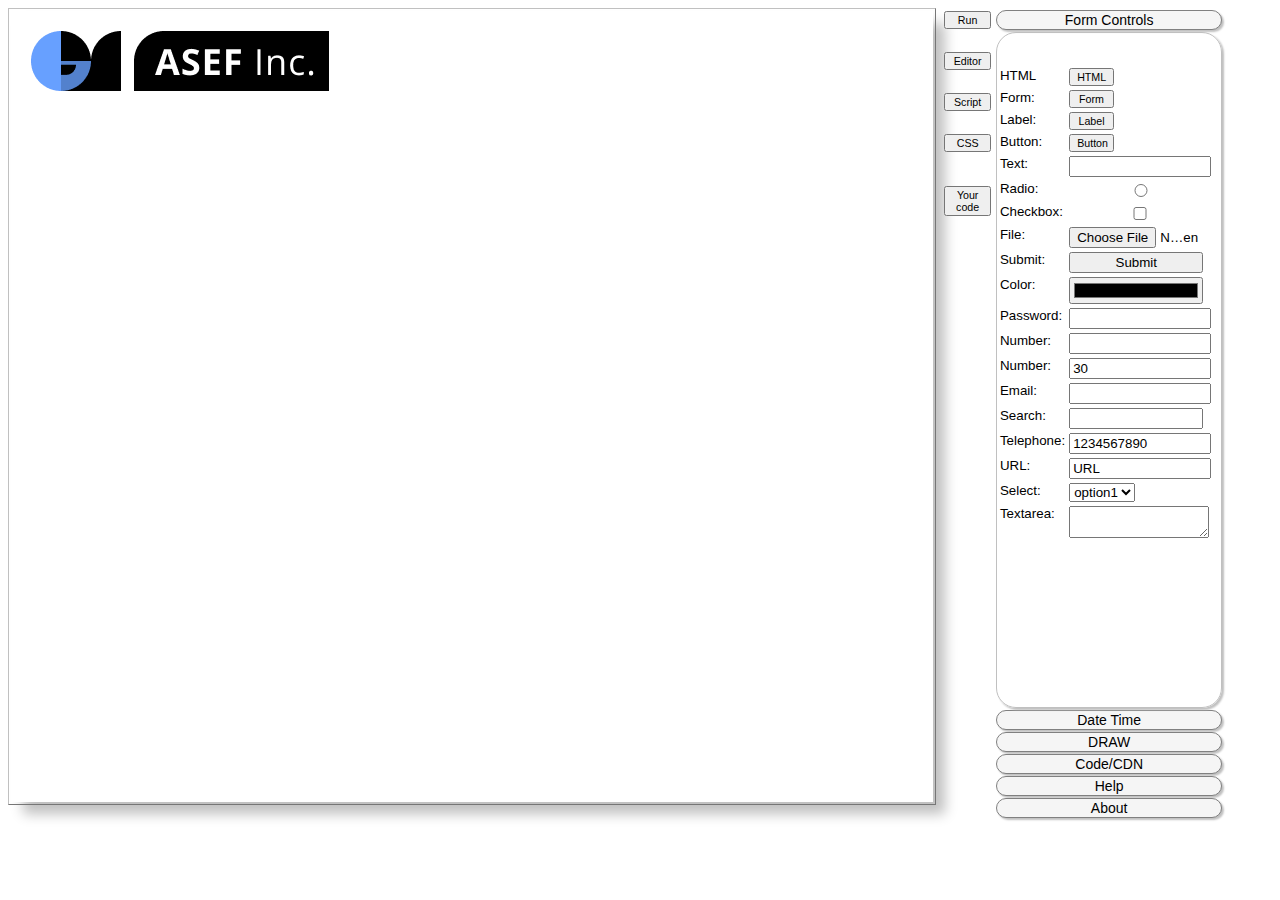
<file: HTMLAssistant.html>
<!DOCTYPE html>
<html>
<head>
<title>HTML Assistant. Author: Mr. Gunjan Mohapatra</title>
<meta charset="utf-8">

<script language='javascript'>
window.onerror = CatchError

function CatchError(paraMessage,paraLocation,paraLine, paraCol)
{
	alert(paraMessage + '[error on line number: '  + (paraLine-1) + ']') 
	return true
}
</script>

<script language='javascript'>var glb_clientHeight,glb_clientWidth,glb_focusElement,glb_frame,ss="<span class='tagColor'>",se="</span>",ts="<span class='tagSE'>",prop="<span class='tagProp'>",att="<span class='tagAtt'>",glb_caretPos=0,glb_editorMouse=!1,glb_acc_prev="accChild1",glb_selectedEditor="scrEditor",glb_WhichEditActive=null,glb_WhichPrevEditActive=null,glb_HoldCode="";function init(){glb_clientHeight=window.innerHeight||document.documentElement.clientHeight||document.body.clientHeight,glb_clientWidth=window.innerWidth||document.documentElement.clientWidth||document.body.clientWidth,document.getElementById(glb_selectedEditor).style.height=glb_clientHeight-109+"px",document.getElementById("scrCSS").style.height=glb_clientHeight-109+"px",document.getElementById("scrScript").style.height=glb_clientHeight-109+"px",document.getElementById("divShow").style.height=glb_clientHeight-109+"px",document.getElementById("divAccord").style.height=glb_clientHeight-109+"px",document.getElementById("CompleteCodeHolder").style.height=glb_clientHeight-109+"px",document.getElementById("accChild1").style.height="85%",document.getElementById("accChild2").style.height="85%",document.getElementById("accChild3").style.height="85%",document.getElementById("accChild4").style.height="85%",document.getElementById("accChild5").style.height="85%",document.getElementById("accChild6").style.height="85%",document.getElementById("lblLineNos").style.top=glb_clientHeight-60+"px",document.getElementById(glb_selectedEditor).focus(),glb_focusElement=document.getElementById("btn_preview"),(glb_frame=document.createElement("iframe")).className="frameHide",glb_frame.style.height=glb_clientHeight-109+"px",document.getElementById("EditorColumn").appendChild(glb_frame),Show(null,"scrEditor",""),Show(null,"scrScript","false"),Show(null,"scrCSS","false"),document.getElementById("QJQCSelectors").innerHTML=document.getElementById("divJQSelectors").value,document.getElementById("QJQCEffects").innerHTML=document.getElementById("divJQEffects").value,document.getElementById("QJQCEvents").innerHTML=document.getElementById("divJQEvents").value,document.getElementById("QJQCTraverse").innerHTML=document.getElementById("divJQTraverse").value,document.getElementById("QJQCHTML").innerHTML=document.getElementById("divJQHTML").value,document.getElementById("QJQCAjax").innerHTML=document.getElementById("divJQAjax").value,document.oncontextmenu=function(e){e.preventDefault()}}function HideRunFrame(){glb_frame.className="frameHide"}function EditorKeys(e,t,n){if(9==e.keyCode&&SetTab(e),112==e.keyCode)return e.preventDefault(),void CreateTag(e,l);var l=document.getElementById(t),c=l.value,o=(l.value.substring(l.selectionStart,l.selectionEnd),l.selectionStart),i=l.selectionEnd,s=c.substring(0,o),d=(c.substring(i,c.length),"&nbsp;".repeat(8)),r=s.lastIndexOf("\n"),a=c.substring(s.length,r);0<a.trim().length&&a.indexOf("\t")<0&&" ".repeat(a.length);var u=(c=(c=(c=c.replace(/&/g,"&amp;")).replace(/\t/g,d)).replace(/ /g,"&nbsp;")).lastIndexOf("<");c.lastIndexOf(">");0<=u&&(c=formatStr(c)),""==(c=c.replace(/[\n]/g,"</br>")).trim()?document.getElementById(n).innerHTML="<image src='images/GMASEFLogo.png'><p>GunjanMohapatra ASEF inc.</p><p><i>A Software Engineering Forethought</i></p><p>Start typing HTML here or select controls from toolbox on right side</p>":document.getElementById(n).innerHTML=c,RowsCols(e)}function ScriptKeys(e,t,n){9==event.keyCode&&SetTab(event),112==event.keyCode&&putFunction("scrScript",null),RowsCols(event)}function CSSKeys(e,t,n){9==event.keyCode&&SetTab(event),RowsCols(event)}function SetTab(e){l_editor=e.target;var t=l_editor.value,n=l_editor.value.substring(l_editor.selectionStart,l_editor.selectionEnd),l=l_editor.selectionStart,c=l_editor.selectionEnd,o=t.substring(0,l),i=t.substring(c,t.length);e.preventDefault(),t=o+"\t"+i,0<=n.indexOf("\n")&&(t=o+"\t"+n.replace(/\n/g,"\n\t")+i),l_editor.value=t,glb_caretPos=l+1,l_editor.selectionEnd=glb_caretPos,l_editor.focus()}function RowsCols(e){document.getElementById("lblLineNos").innerText="";var t=0,n=e.target,l=(n.value,n.selectionStart),c=n.value.substring(0,l),o=c.lastIndexOf("\n",l),i=c.match(/\n/g);t=null!=i?i.length+1:1,document.getElementById("lblLineNos").innerText="Row: "+t+" Column: "+(l-o)}function formatStr(e){for(var t="",n="",l=-1,c=(e.lastIndexOf(">"),e.lastIndexOf("<"),e.lastIndexOf("="),0);c<e.length;c++)"<"==(t=e[c])?n+=ts+t+se+ss:">"==t?n+=se+ts+t+se:"/"==t?n+=se+ts+t+se+ss:"="==t?(l=c,n=se+goReverse(n),n+=se+t):n+='"'==t?2<c-l?se+t:se+t+att:"'"==t?2<c-l?se+t:se+t+att:t;return n}function goReverse(e){for(var t=-1,n=e.length;0<=n;n--){if(";"==e[n]){e.substring(n-5,n+1),t=n-5;break}if(" "==e[n]){t=n;break}}return e=e.substring(0,t)+se+prop+e.substring(t,e.length)}function txtScroll(e,t){document.getElementById(t).scrollTop=document.getElementById(e).scrollTop,document.getElementById(t).scrollLeft=document.getElementById(e).scrollLeft}function CreateTag(e){var t,n,l,c=0,o="",i=[];e.preventDefault();var s=e.target,d=s.value.substring(0,s.selectionStart),r=s.value.substring(s.selectionEnd,s.value.length);t=d.lastIndexOf(">"),n=d.lastIndexOf(" "),l=d.lastIndexOf("\n"),-1!=t&&i.push(t),-1!=n&&i.push(n),-1!=l&&i.push(l),0<i.length&&(i.reverse(),c=i[i.length-1]+1),o=s.value.substring(c,s.selectionEnd),d=s.value.substring(0,s.selectionStart-o.length),o=0<=o.lastIndexOf("\n")||0<=o.lastIndexOf(" ")?"\n<"+o.trim()+">\n\n</"+o.trim()+">":"<"+o+">\n\n</"+o+">\n";var a=s.selectionStart+o.length+1,u=d+o+r;s.value=u,s.focus(),glb_focusElement.focus(),s.focus(),s.selectionStart=a-o.length+2,s.selectionEnd=s.selectionStart}function putHTML(e,t){var n=e.target,l=document.getElementById(t);l.value="<!DOCTYPE html>\n<html>\r<head>\n<title></title>\n<meta>\n</head>\n<body>\n\n</body>\n</html>",l.selectionStart=l.value.indexOf("</body>")-1,l.selectionEnd=l.selectionStart,l.focus(),n.focus(),l.focus()}function CreateForm(e,t){e.preventDefault();var n=e.target,l=n.getAttribute("onclick");n.removeAttribute("onclick");var c="",o=document.getElementById(t);c=0<=o.value.indexOf("body")?"\t<form name='' id='form_id' action='' target=''>\n\n\t</form>\n":"<form name='' id='form_id' action='' target=''>\n\n</form>\n";var i=o.value.substring(0,o.selectionStart),s=o.value.substring(o.selectionEnd,o.value.length),d=o.selectionStart,r=i+c+s;o.value=r,o.focus(),n.focus(),o.focus(),o.selectionStart=d+c.length,o.selectionEnd=o.selectionStart,n.setAttribute("onclick",l)}function CreateLabel(e,t){e.preventDefault();var n=e.target,l=n.getAttribute("onclick");n.removeAttribute("onclick");var c="",o=document.getElementById(t);c=0<=o.value.indexOf("body")?"\t<label name='lbl_name' id='lbl_id'>Label</label></br>\n":"<label name='lbl_name' id='lib_id'>Label</label></br>\n";var i=o.value.substring(0,o.selectionStart),s=o.value.substring(o.selectionEnd,o.value.length),d=o.selectionStart,r=i+c+s;o.value=r,o.focus(),n.focus(),o.focus(),o.selectionStart=d+c.length,o.selectionEnd=o.selectionStart,n.setAttribute("onclick",l)}function CreateFromControl(e,t,n){var l,c="";t=glb_selectedEditor,null!==n&&n.preventDefault();var o=(l=""!=e?document.getElementById(e):n.target).getAttribute("onclick");l.removeAttribute("onclick");var i=document.getElementById(t);if(0<=i.value.indexOf("body"))c=l.outerHTML.replace(/\t/g,"")+"</br>\n";else c=l.outerHTML.replace(/\t/g,"")+"</br>\n";var s=i.selectionStart,d=i.value.substr(0,i.selectionStart),r=i.value.substr(i.selectionEnd);i.value=d+c+r,i.selectionStart=s+c.length,i.selectionEnd=i.selectionStart,i.focus(),l.setAttribute("onclick",o),i.focus(),document.getElementById("btn_editorHtml").focus(),i.focus()}function AddJSElements(e,t){var n;document.getElementById("btn_editorScript").click(),null!==t&&t.preventDefault();var l=(n=t.target).getAttribute("onclick");n.removeAttribute("onclick");var c=document.getElementById(e),o=n.innerText.replace(/\t/g,"")+"\n",i=c.selectionStart,s=c.value.substr(0,c.selectionStart),d=c.value.substr(c.selectionEnd);c.value=s+o+d,c.selectionStart=i+o.length,c.selectionEnd=c.selectionStart,c.focus(),n.setAttribute("onclick",l),c.focus(),document.getElementById("btn_editorHtml").focus(),c.focus()}function disableKeys(e){9!=e.keyCode&&112!=e.keyCode||e.preventDefault()}function ShowHideAcc(e){document.getElementById(e).className="accChildShow",glb_acc_prev!=e&&""!=glb_acc_prev&&(document.getElementById(glb_acc_prev).className="accChildHide"),glb_acc_prev=e}function HoldCode(){event.target;var e=document.getElementById(glb_selectedEditor),t=document.getElementById("addScript").value.replace('<script [type=""]>','\n<script [type=""]>\n'+document.getElementById("scrScript").value),n=document.getElementById("addCSS").value.replace("<style>","<style>\n"+document.getElementById("scrCSS").value),l=document.getElementById("txtCDN").value,c=document.getElementById("txtScriptType").value;t=t.replace('[type=""]','type="'+c+'"');var o=document.getElementById("txtCatchError").value,i=e.value.replace("<scrip",o+"\r<scrip");i=0<=i.lastIndexOf("head")?i.replace("<head>","<head>\n"+l+t+n):i.replace("<body>","<head>\n"+l+t+"</head>\n<body>"),document.getElementById("CompleteCodeHolder").value=i,Show(null,"scrEditor","false"),Show(null,"divShow","false"),Show(null,"scrScript","false"),Show(null,"scrCSS","false"),document.getElementById("CompleteCodeHolder").style.display="block"}function RunCode(e,t){var n=e.target,l=document.getElementById(glb_selectedEditor),c=document.getElementById("addScript").value.replace('<script [type=""]>','\n<script [type=""]>\n'+document.getElementById("scrScript").value),o=document.getElementById("addCSS").value.replace("<style>","<style>\n"+document.getElementById("scrCSS").value),i=document.getElementById("txtCDN").value,s=document.getElementById("txtScriptType").value;c=c.replace('[type=""]','type="'+s+'"');var d=0,r=-1,a="",u="";if("Run"==n.innerHTML){var m=document.getElementById("txtCatchError").value,g=l.value.replace("<scrip",m+"\r<scrip");for(g=0<=g.lastIndexOf("head")?g.replace("<head>","<head>\n"+i+c+o):g.replace("<body>","<head>\n"+i+c+o+"</head>\n<body>");0<=d;)0<=(d=g.indexOf("#"))&&(r=g.indexOf(").",d),a=g.substring(0,d-1),u=g.substring(r,g.length),g=a+'document.getElementById("'+g.substring(d+1,r).replace("#","")+")"+u);n.innerText="Code",document.getElementById(t).innerHTML=l.value;l=document.getElementById(glb_selectedEditor);glb_frame.className="frameShow",glb_frame.src="data:text/html;charset=utf-8,"+encodeURI(g),Show(null,"scrEditor","false"),Show(null,"scrScript","false"),Show(null,"scrCSS","false"),Show(null,"divShow","false"),document.getElementById("btn_editorHtml").style.display="none",document.getElementById("btn_editorScript").style.display="none",document.getElementById("btn_editorCss").style.display="none"}else n.innerText="Run",glb_frame.className="frameHide",Show(null,"scrEditor",""),Show(null,"divShow",""),Show(null,"scrScript","false"),Show(null,"scrCSS","false"),document.getElementById("btn_editorHtml").style.display="inline",document.getElementById("btn_editorScript").style.display="inline",document.getElementById("btn_editorCss").style.display="inline",l.focus(),n.focus(),l.focus()}function Show(e,t,n){null!=e&&(glb_WhichEditActive=e.target.id,document.getElementById(glb_WhichEditActive).style.background="lightgreen"),glb_WhichPrevEditActive!=glb_WhichEditActive&&null!=glb_WhichPrevEditActive&&(document.getElementById(glb_WhichPrevEditActive).style.background="silver"),n="false"==n?"none":"block",document.getElementById(t).style.display=n,document.getElementById(t).style.border="",document.getElementById(t).focus(),glb_WhichPrevEditActive=glb_WhichEditActive}function putJQData(e,t){var n=document.getElementById(t.target.id),l='$("'+n.value+'")';if(""!=l.trim()){var c=document.getElementById(e),o=c.selectionStart,i=c.value.substring(0,c.selectionStart),s=c.value.substring(c.selectionEnd);c.value=i+l+s,c.selectionStart=o+l.length,c.selectionEnd=c.selectionStart,n.value="",c.focus(),c.focus(),document.getElementById("btn_editorHtml").focus(),c.focus()}}function putJQEffects(e,t){var n=document.getElementById(t.target.id),l="."+n.value;if(""!=l.trim()){var c=document.getElementById(e),o=c.selectionStart,i=c.value.substring(0,c.selectionStart),s=c.value.substring(c.selectionEnd);c.value=i+l+s,c.selectionStart=o+l.length,c.selectionEnd=c.selectionStart,n.value="",c.focus(),c.focus(),document.getElementById("btn_editorHtml").focus(),c.focus()}}function putJQEvents(e,t){var n=document.getElementById(t.target.id),l="."+n.value;if(""!=l.trim()){var c=document.getElementById(e),o=c.selectionStart,i=c.value.substring(0,c.selectionStart),s=c.value.substr(c.selectionEnd);c.value=i+l+s,c.selectionStart=o+l.length,c.selectionEnd=c.selectionStart,n.value="",c.focus(),c.focus(),document.getElementById("btn_editorHtml").focus(),c.focus()}}function putJQTraverse(e,t){var n=document.getElementById(t.target.id),l="."+n.value;if(""!=l.trim()){var c=document.getElementById(e),o=c.selectionStart,i=c.value.substring(0,c.selectionStart),s=c.value.substr(c.selectionEnd);c.value=i+l+s,c.selectionStart=o+l.length,c.selectionEnd=c.selectionStart,n.value="",c.focus(),c.focus(),document.getElementById("btn_editorHtml").focus(),c.focus()}}function putJQHTML(e,t){var n=document.getElementById(t.target.id),l="."+n.value;if(""!=l.trim()){var c=document.getElementById(e),o=c.selectionStart,i=c.value.substring(0,c.selectionStart),s=c.value.substr(c.selectionEnd);c.value=i+l+s,c.selectionStart=o+l.length,c.selectionEnd=c.selectionStart,n.value="",c.focus(),c.focus(),document.getElementById("btn_editorHtml").focus(),c.focus()}}function putJQAjax(e,t){var n=document.getElementById(t.target.id),l=n.value;if(""!=l.trim()){var c=document.getElementById(e),o=c.selectionStart,i=c.value.substring(0,c.selectionStart),s=c.value.substr(c.selectionEnd);c.value=i+l+s,c.selectionStart=o+l.length,c.selectionEnd=c.selectionStart,n.value="",c.focus(),c.focus(),document.getElementById("btn_editorHtml").focus(),c.focus()}}function putFunction(e,t){var n="function(){\n\n}",l=document.getElementById(e),c=l.selectionStart,o=l.value.substr(0,l.selectionStart),i=l.value.substring(l.selectionEnd),s=l.value.substring(c,l.selectionEnd);c!=l.selectionEnd?(n="\n\nfunction "+s+"()\n{\n\n}",l.value+=n,l.selectionStart=l.value.length-2):(l.value=o+n+i,l.selectionStart=c+(n.length-2)),l.selectionEnd=l.selectionStart,l.focus(),l.focus(),document.getElementById("btn_editorHtml").focus(),l.focus()}function putJQDollar(e,t){var n=document.getElementById(e),l=n.selectionStart,c=n.value.substr(0,n.selectionStart),o=n.value.substring(n.selectionEnd);n.value=c+'$("")'+o,n.selectionStart=l+('$("")'.length-2),n.selectionEnd=n.selectionStart,n.focus(),n.focus(),document.getElementById("btn_editorHtml").focus(),n.focus()}
</script><style>
*:focus
 {
	outline: none;
}.txtEditor
{
	width:90%;
	/*height:820px;*/
	border-left:1pt solid silver;
	border-top:1pt solid silver;
	background:transparent;
	color:transparent;
	position:absolute;
	top:0px;
	left:0px;
	caret-color:black;
	overflow:auto;
	font-family:Courier New;
	font-size:12pt;
	font-weight:bold;
	resize:none;	
}

.txtScriptShow
{
	width:90%;
	/*height:820px;*/
	border-left:1pt solid silver;
	border-top:1pt solid silver;
	background:WhiteSmoke;
	color:Black;
	position:absolute;
	top:0px;
	left:0px;
	caret-color:black;
	overflow:auto;
	font-family:Courier New;
	font-size:12pt;
	font-weight:bold;
	resize:none;
	box-shadow:12px 12px 12px silver;
	
}
.txtCSSShow
{
	width:90%;
	/*height:820px;*/
	border-left:1pt solid silver;
	border-top:1pt solid silver;
	background:ghostwhite;
	color:Black;
	position:absolute;
	top:0px;
	left:0px;
	caret-color:black;
	overflow:auto;
	font-family:Courier New;
	font-size:12pt;
	font-weight:bold;
	resize:none;
	box-shadow:12px 12px 12px silver;
	
}

.divShowEditor
{
	width:90%;
	/*height:820px;*/
	border:0pt solid white;
	background:transparent;
	position:absolute;
	top:3px;
	left:3px;
	overflow:hidden;
	font-family:Courier New;
	font-size:12pt;
	font-weight:bold;
	white-space: nowrap;
	box-shadow:12px 12px 12px silver;
	
}

.frameShow
{
	width:90%;
	/*height:820px;*/
	border-left:1pt solid silver;
	border-top:1pt solid silver;
	position:absolute;
	top:0px;
	left:0px;
	overflow:auto;
	resize:none;
	display:block;
	z-index:1000;
}

.frameHide
{
	width:90%;
	/*height:820px;*/
	border-left:1pt solid silver;
	border-top:1pt solid silver;
	position:absolute;
	top:0px;
	left:0px;
	overflow:auto;
	resize:none;
	display:none;
	
}

.tagColor
{
	color:brown;
}

.tagSE
{
	color:blue;
}

.tagProp
{
	color:green;
}

.tagAtt
{
	color:purple;
}
.tagBlack
{
	color:black;
}


.accHeader
{
	border-radius:10px;
	border:1px solid gray;
	background:whitesmoke;
	color:black;
	text-align:center;
	width:80%;
	margin:2px;
	padding:1px;	
	box-shadow:2px 2px 2px silver;
	font-size:14px;

}

.accChildHide
{
	border:1px solid silver;
	display:none;
	margin:2px;
	padding:1px;
	border-radius:20px;
	width:68%;
	position:relative;
	
	
}
.accChildShow
{
	border:1px solid silver;
	display:block;
	margin:2px;
	padding:1px;
	border-radius:20px;
	font-size:14px;
	width:80%;
	position:relative;	
	box-shadow:2px 2px 2px silver;
		
}

body
{
	font-family:arial;
	
}

table
{
	width:100%;
	font-family:arial;
	font-size:10pt;
	color:black;
	position:relative;
	white-space:wrap;
	border-collapse:collapse;
	height:auto;
	table-layout:auto;
	
}
td
{
	
	font-size:10pt;
	vertical-align:top;
	padding:2px;
	
}
input
{
	width:90%;
	font-size:10pt;
	
}
col
{
	width:50%;	
}

textArea
{

	width:90%;
	font-size:8pt;
}
div
{
	
}	
button
{
	width:30%;
	font-size:8pt;
}

.buttonHelp
{
	width:30%;
	font-size:15pt;
	overflow-wrap:break-word;
}

.txtCDN
{
	overflow:auto;
	width:90%;
	height:20%;
	resize:none;
	margin:5px;
	white-space: nowrap;
	font-size:12pt;
}</style></head>
<body onkeydown="disableKeys(event)" onload="init()">
	

	<div id="EditorColumn" style="float:right;width:80%;position:absolute">
		
		<div id="divShow" wrap="off" class="divShowEditor"><image src="images/GMASEFLogo.png"></div>
		<textarea id="scrEditor" wrap="off" class="txtEditor"  onblur="EditorKeys(event,'scrEditor','divShow')" onkeyup="EditorKeys(event,'scrEditor','divShow')" onscroll="txtScroll('scrEditor','divShow')" onclick="EditorKeys(event,'scrEditor','divShow')"></textarea>
		<textarea placeholder="Write Script here. No need to add script tag, paste the CDN right under Code/CDN section, change script type" id="scrScript" wrap="off" class="txtScriptShow" onblur="ScriptKeys(event,'scrScript','')" onkeyup="ScriptKeys(event,'scrScript','')" onclick="ScriptKeys(event,'scrScript','')"></textarea>
		<textarea placeholder="Write CCS here like button{background:red}" id="scrCSS" wrap="off" class="txtCSSShow" onblur="CSSKeys(event,'scrCSS','')" onkeyup="CSSKeys(event,'scrCSS','')" onclick="CSSKeys(event,'scrCSS','')"></textarea>	
	</div>

	
	
	<div id="divAccord" style="position:relative;float:right;width:22%;border-left:0px solid gray;font-family:arial;height:auto;display:block;over-flow:hidden">
		
		<div class = "accHeader" onclick="ShowHideAcc('accChild1');btn_editorHtml.click()">
			Form Controls
		</div>
		<div class="accChildShow" id="accChild1">
				<br>
				<br>
				<table border="0">
					<tr><td>HTML</td><td><button onclick="putHTML(event,'scrEditor')">HTML</button></td></tr>
					<tr><td>Form:</td><td><button  class=""  onclick="CreateForm(event, 'scrEditor')">Form</button></td></tr>
					<tr><td>Label:</td><td><button name="" id="label_id" class="" onclick="CreateLabel(event, 'scrEditor')">Label</button></td></tr>
					<tr><td>Button:</td><td><button name="" id="btn_id" class="" onclick="CreateFromControl('btn_id', 'scrEditor',event)">Button</button></td></tr>	
					<tr><td>Text:</td><td><input type="text" name="" id="input_text_id" class="" onclick="CreateFromControl('input_text_id', 'scrEditor',event)"></td></tr>

					<tr><td>Radio:</td><td><input type="radio" name="" id="radio_id" class="" onclick="CreateFromControl('radio_id', 'scrEditor',event)"></td></tr>

					<tr><td>Checkbox:</td><td><input type="checkbox" name="" id="chkbox_id" class="" onclick="CreateFromControl('chkbox_id', 'scrEditor',event)"></td></tr>

					<tr><td>File:</td><td><input type="file" name="" id="file_id" onclick="CreateFromControl('file_id', 'scrEditor',event)"></td></tr>
					<tr><td>Submit:</td><td><input type="submit" value="Submit" name="" id="submit_id" onclick="CreateFromControl('submit_id', 'scrEditor',event)"></td></tr>

					<tr><td>Color:</td><td><input type="color" name="" id="color_id" class="" onclick="CreateFromControl('color_id', 'scrEditor',event)"></td></tr>

					<tr><td>Password:</td><td><input type="password" name="" id="password_id" class="" onclick="CreateFromControl('password_id', 'scrEditor',event)"></td></tr>

					<tr><td>Number:</td><td><input type="number" name="" id="number_id" min="1" max="9" class="" onclick="CreateFromControl('number_id', 'scrEditor',event)"></td></tr>

					<tr><td>Number:</td><td><input type="number"  name="" id="number_id2" min="0" max="100" step="10" value="30" class="" onclick="CreateFromControl('number_id2', 'scrEditor',event)"></td></tr>

					
					<tr><td>Email:</td><td><input type="email" name="" id="email_id" class="" onclick="CreateFromControl('email_id', 'scrEditor',event)"></td></tr>

					<tr><td>Search:</td><td><input type="search" name="" id="search_id" class="" onclick="CreateFromControl('search_id', 'scrEditor',event)"></td></tr>

					<tr><td>Telephone:</td><td><input type="tel" name="" id="telephone_id" class="" value="1234567890" onclick="CreateFromControl('telephone_id', 'scrEditor',event)"></td></tr>

					<tr><td>URL:</td><td><input type="url" name="" id="url_id" class="" value="URL" onclick="CreateFromControl('url_id', 'scrEditor',event)"></td></tr>

					<tr><td>Select:</td><td><select name="" id="select_id" class="" onclick="CreateFromControl('select_id', 'scrEditor',event)">
						<option value="">option1</option>
					</select></td></tr>

					<tr><td>Textarea:</td><td><textarea name="" id="textarea_id" class="" onclick="CreateFromControl('textarea_id', 'scrEditor',event)"></textarea></td></tr>

			</table>
	
		</div>
		<div class = "accHeader" onclick="ShowHideAcc('accChild2');btn_editorHtml.click()">
			Date Time
		</div>
		<div class="accChildHide" id="accChild2">
				<br>
				<br>
				<div style="margin-left:5px">
					<a>Date:</a><br><hr><a><input type="date" name="" id="date_id" max="2015-12-31" min="2015-01-01" class="" onclick="CreateFromControl('date_id', 'scrEditor',event)"></a><br><hr>

					<a>Range:</a><br><hr><a><input type="range" name="" id="range_id" min="0" max="0" class="" onclick="CreateFromControl('range_id', 'scrEditor',event)"></a><br><hr>

					<a>Month:</a><br><hr><a><input type="month" name="" id="month_id" class="" onclick="CreateFromControl('month_id', 'scrEditor',event)"></a><br><hr>

					<a>Week:</a><br><hr><a><input type="week" name="" id="week_id" class="" onclick="CreateFromControl('week_id', 'scrEditor',event)"></a><br><hr>
				

					<a>Time:</a><br><hr><a><input type="time" name="" id="time_id" class="" onclick="CreateFromControl('time_id', 'scrEditor',event)"></a><br><hr>

					<a>Datetime:</a><br><hr><a><input type="datetime" name="" id="datetime_id" class="" onclick="CreateFromControl('datetime_id', 'scrEditor',event)"></a><br><hr>

					<a>Datetime-local:</a><br><hr><a><input type="datetime-local" name="" id="datetimelocal_id" class="" onclick="CreateFromControl('datetimelocal_id', 'scrEditor',event)"></a><br><hr>	
				</div>
		</div>


		<div class = "accHeader" onclick="ShowHideAcc('accChild3');btn_editorHtml.click()">
			DRAW
		</div>
		<div class="accChildHide" id="accChild3">
		
		<br>
		<br>
		<br>	
		
                    <table id="draw_table_id" border="1" style="font-size:12px;" onclick="CreateFromControl('draw_table_id', 'scrEditor',null)">
                        <thead>
                            <tr>
                                <th>head 1</th>
                                <th>head 2</th>
                            </tr>
                        </thead>
                        <tfoot>
                            <tr>
                                <td>Foot 1</td>
                                <td>Foot 2</td>
                            </tr>
                        </tfoot>
                        <tr>
                            <td>row 1 col 1</td>
                            <td>row 1 col 2</td>
                        </tr>
                        <tr>
                            <td>row 2 col 1</td>
                            <td>row 2 col 2</td>
                        </tr>
                    </table>
                    <BR>

		    <svg id="svg_circle_id" width="25"  height="25"  style="border:0px solid black;" onclick="CreateFromControl('svg_circle_id', 'scrEditor',null)">
                    <circle id="circle_id" cx="12" cy="12" r="10" fill="gray" stroke="black" stroke-width="1px" ></circle>
                    </svg>

                    <svg id="svg_ellipse_id" width="25"  height="25" style="border:0px solid black;" onclick="CreateFromControl('svg_ellipse_id', 'scrEditor',null)">
                    <ellipse id="ellipse_id" cx="13" cy="12" rx="7" ry="11" fill="gray" stroke="black" stroke-width="1px"></ellipse>
                    </svg>

		    <svg id="svg_rect_id" width="25"  height="25" style="border:0px solid black;" onclick="CreateFromControl('svg_rect_id', 'scrEditor',null)">
		    <rect id="rect_id" x="3" y="3" fill="gray" width="18" height="18" stroke="black" stroke-width="1px"></rect>
		    </svg>

                    <svg id="svg_round_rect_id" width="25"  height="25" style="border:0px solid black;" onclick="CreateFromControl('svg_round_rect_id', 'scrEditor',null)">
                    <rect id="round_rect_id" x="3" y="3"  rx="3" ry="3" fill="gray" width="19" height="18" stroke="black" stroke-width="1px"></rect>
                    </svg>

                    <svg id="svg_line_id" width="25"  height="25" style="border:0px solid black;" onclick="CreateFromControl('svg_line_id', 'scrEditor',null)">
                    <line id="line_id"  x1="3" y1="10" x2="20" y2="10" stroke="black"></line>
                    </svg>

                    <svg id="svg_text_id" width="25"  height="25" style="border:0px solid black;" onclick="CreateFromControl('svg_text_id', 'scrEditor',null)">
                    <text id="text_id" x="1" y="12" fill="gray" transform="rotate(5)" stroke="black" stroke-width="1px">TXT</text>
                    </svg>

                    <svg id="svg_polygon_id" width="25"  height="25" style="border:0px solid black;" onclick="CreateFromControl('svg_polygon_id', 'scrEditor',null)">
                    <polygon id="polygon_id" points="15,8,20,20,1,20" fill="gray" stroke="black" stroke-width="1px"></polygon>
                    </svg>
                  
                   
	
		</div>


		<div class = "accHeader" onclick="ShowHideAcc('accChild4');btn_editorScript.click()">
			Code/CDN
		</div>
		<div class="accChildHide" id="accChild4">
			<br>
			<textarea id="txtCDN" class="txtCDN"><script src="https://ajax.googleapis.com/ajax/libs/jquery/3.4.0/jquery.min.js"/></script>
			</textarea>
			<br>
			&nbsp;&nbsp;Script type:&nbsp;&nbsp;<input type="text" id="txtScriptType" value="text/javascript" style="width:55%">
			<br>

			<button onclick="putFunction('scrScript',event)">Function</button>
			<button onclick="putJQDollar('scrScript',event)">$("")</button>
			<hr>
			Selectors:<div id="QJQCSelectors" style="margin-left:20px">
				</div>	
			<hr>
			Events:<div id="QJQCEvents" style="margin-left:20px">
				</div>	
			
			<hr>
			Traverse:<div id="QJQCTraverse" style="margin-left:20px">
				</div>	
			<hr>
			HTML etc:<div id="QJQCHTML" style="margin-left:20px">
				</div>
	
			<hr>
			Ajax:<div id="QJQCAjax" style="margin-left:20px">
				</div>

			<hr>
			Effects:<div id="QJQCEffects" style="margin-left:20px">
				</div>	
		</div>

		<div class = "accHeader" onclick="ShowHideAcc('accChild5')">
			Help
		</div>
		

		<div class="accChildHide" id="accChild5">
				<ul>
					<li>
					<p>In HTML editor putting the cursor at the end of the word and pressing F1, creates tag</p>
					</li>
					<li>
					<p>In Script editor F1 creates a function like function(){}, but highlighting a word creates a function of that name. e.g main will create a function main(){}</p>		
					</li>	
				</ul>
			
		</div>

		<div class = "accHeader" onclick="ShowHideAcc('accChild6')">
			About
		</div>
		

		<div class="accChildHide" id="accChild6">
			
			<p><center><h2>HTML Assistant</h2>
			<br><br>
			
			Author:<br>Mr. Gunjan Mohapatra<br><br>
			Company:<br>Gunjan Mohapatra ASEF Inc.<br><br>
			Location:<br>Toronto, Ontario, Canada<br><br>
			<p style="overflow-wrap:break-word">E-mail:<br>ContactGunjanMohapatra@gmail.com</p><br><br>
			
			<p>This appliation is written in HTML5, Javascript and CSS.</p>
			</center>
			</p>

		</div>
	</div>
	<div style="float:right;width:4%;border:0px solid silver;font-family:arial;height:auto;margin:1px">
		<table border=0>
		<tr>
			<td>
				<button id="btn_preview" onclick="RunCode(event,'divShow');Show(event,'CompleteCodeHolder','false')" style="width:100%">Run</button><br>
			</td>
		<tr>
			<td>
				&nbsp;
			</td>
		</tr>
		</tr>
		<tr>
			<td>
				<button id="btn_editorHtml" onclick="Show(event,'scrEditor','');Show(event,'divShow','');Show(event,'scrScript','false');Show(event,'scrCSS','false');HideRunFrame();Show(event,'CompleteCodeHolder','false')" style="width:100%">Editor</button><br>
			</td>	
		</tr>
		<tr>
			<td>
				&nbsp;
			</td>
		</tr>
		<tr>
			<td>
				<button id="btn_editorScript" onclick="Show(event,'scrScript','');Show(event,'divShow','');Show(event,'scrEditor','false');Show(event,'scrCSS','false');HideRunFrame();Show(event,'CompleteCodeHolder','false')" style="width:100%">Script</button><br>
			</td>
		</tr>
		<tr>
			<td>
				&nbsp;
			</td>
		</tr>
		<tr>
			<td>
				<button id="btn_editorCss" onclick="Show(event,'scrCSS','');Show(event,'divShow','');Show(event,'scrEditor','false');Show(event,'scrScript','false');HideRunFrame();Show(event,'CompleteCodeHolder','false')" style="width:100%">CSS</button><br>
			</td>
		</tr>
		<tr>
			<td>
				<br>
				<br>
				<button id="btn_HoldCode" onclick="HoldCode()" style="width:100%">Your code</button><br>
			</td>
		</tr>
		</table>
			
	</div>


<label id="lblLineNos" style="position:absolute"></label>

<textarea id="CompleteCodeHolder" style="position:relative;width:50%;display:none;height:800px">
</textarea>

<textarea id="txtCatchError" style="display:none">
<script>window.onerror = CatchError;function CatchError(paraMessage,paraLocation,paraLine, paraCol){alert(paraMessage + '[error on line number: '  + (paraLine-1) + ']');return paraLine-1;}</script>
</textArea>

<textarea id="addScript" style="display:none">
<script [type=""]>
	
</script>
</textarea>

<textarea id="addCSS" style="display:none">
<style>
	
</style>
</textarea>
<textarea id="divJQSelectors" style="display:none">
<input id="inJQSelectors" list="JQSelectors" onchange="putJQData('scrScript',event)">
<datalist id="JQSelectors">
<option value="*">
<option value="#id">
<option value=".class">
<option value=".class,.class">
<option value="document">
<option value="element">
<option value="el1,el2,el3">
<option value=":first">
<option value=":last">
<option value=":even">
<option value=":odd">
<option value=":first-child">
<option value=":first-of-type">
<option value=":last-child">
<option value=":last-of-type">
<option value=":nth-child(n)">
<option value=":nth-last-child(n)">
<option value=":nth-of-type(n)">
<option value=":nth-last-of-type(n)">
<option value=":only-child">
<option value=":only-of-type">
<option value="parent > child">
<option value="parent descendant">
<option value="element + next">
<option value="element ~ siblings">
<option value=":eq(index)">
<option value=":gt(no)">
<option value=":lt(no)">
<option value=":not(selector)">
<option value=":header">
<option value=":animated">
<option value=":focus">
<option value=":contains(text)">
<option value=":has(selector)">
<option value=":empty">
<option value=":parent">
<option value=":hidden">
<option value=":visible">
<option value=":root">
<option value=":lang(language)">
<option value="[attribute]">
<option value="[attribute=value]">
<option value="[attribute!=value]">
<option value="[attribute$=value]">
<option value="[attribute|=value]">
<option value="[attribute^=value]">
<option value="[attribute~=value]">
<option value="[attribute*=value]">
<option value=":input">
<option value=":text">
<option value=":password">
<option value=":radio">
<option value=":checkbox">
<option value=":submit">
<option value=":reset">
<option value=":button">
<option value=":image">
<option value=":file">
<option value=":enabled">
<option value=":disabled">
<option value=":selected">
<option value=":checked">
</datalist>
</textarea>

<textarea id="divJQEffects" style="display:none">
<input id="inJQEffects" list="JQEffects" onchange="putJQEffects('scrScript',event)">
<datalist id="JQEffects">
<option value="animate()">
<option value="clearQueue()">
<option value="delay()">
<option value="dequeue()">
<option value="fadeIn()">
<option value="fadeOut()">
<option value="fadeTo()">
<option value="fadeToggle()">
<option value="finish()">
<option value="hide()">
<option value="queue()">
<option value="show()">
<option value="slideDown()">
<option value="slideToggle()">
<option value="slideUp()">
<option value="stop()">
<option value="toggle()">
</datalist>
</textarea>

<textarea id="divJQEvents" style="display:none">
<input id="inJQEvents" list="JQEvents" onchange="putJQEvents('scrScript',event)">
<datalist id="JQEvents">
<option value="bind()">
<option value="blur()">
<option value="change()">
<option value="click()">
<option value="dblclick()">
<option value="delegate()">
<option value="die()">
<option value="error()">
<option value="event.currentTarget">
<option value="event.data">
<option value="event.delegateTarget">
<option value="event.isDefaultPrevented()">
<option value="event.isImmediatePropagationStopped()">
<option value="event.isPropagationStopped()">
<option value="event.namespace">
<option value="event.pageX">
<option value="event.pageY">
<option value="event.preventDefault()">
<option value="event.relatedTarget">
<option value="event.result">
<option value="event.stopImmediatePropagation()">
<option value="event.stopPropagation()">
<option value="event.target">
<option value="event.timeStamp">
<option value="event.type">
<option value="event.which">
<option value="focus()">
<option value="focusin()">
<option value="focusout()">
<option value="hover()">
<option value="keydown()">
<option value="keypress()">
<option value="keyup()">
<option value="live()">
<option value="load()">
<option value="mousedown()">
<option value="mouseenter()">
<option value="mouseleave()">
<option value="mousemove()">
<option value="mouseout()">
<option value="mouseover()">
<option value="mouseup()">
<option value="off()">
<option value="on()">
<option value="one()">
<option value="$.proxy()">
<option value="ready()">
<option value="resize()">
<option value="scroll()">
<option value="select()">
<option value="submit()">
<option value="toggle()">
<option value="trigger()">
<option value="triggerHandler()">
<option value="unbind()">
<option value="undelegate()">
<option value="unload()">

</datalist>
</textarea>

<textarea id="divJQTraverse" style="display:none">
<input id="inJQTraverse" list="JQTraverse" onchange="putJQTraverse('scrScript',event)">
<datalist id="JQTraverse">
<option value="add()">
<option value="addBack()">
<option value="andSelf()">
<option value="children()">
<option value="closest()">
<option value="contents()">
<option value="each()">
<option value="end()">
<option value="eq()">
<option value="filter()">
<option value="find()">
<option value="first()">
<option value="has()">
<option value="is()">
<option value="last()">
<option value="map()">
<option value="next()">
<option value="nextAll()">
<option value="nextUntil()">
<option value="not()">
<option value="offsetParent()">
<option value="parent()">
<option value="parents()">
<option value="parentsUntil()">
<option value="prev()">
<option value="prevAll()">
<option value="prevUntil()">
<option value="siblings()">
<option value="slice()">
</datalist>
</textarea>

<textarea id="divJQHTML" style="display:none">
<input id="inJQHTML" list="JQHTML" onchange="putJQHTML('scrScript',event)">
<datalist id="JQHTML">
<option value="addClass()">
<option value="after()">
<option value="append()">
<option value="appendTo()">
<option value="attr()">
<option value="before()">
<option value="clone()">
<option value="css()">
<option value="detach()">
<option value="empty()">
<option value="hasClass()">
<option value="height()">
<option value="html()">
<option value="innerHeight()">
<option value="innerWidth()">
<option value="insertAfter()">
<option value="insertBefore()">
<option value="offset()">
<option value="offsetParent()">
<option value="outerHeight()">
<option value="outerWidth()">
<option value="position()">
<option value="prepend()">
<option value="prependTo()">
<option value="prop()">
<option value="remove()">
<option value="removeAttr()">
<option value="removeClass()">
<option value="removeProp()">
<option value="replaceAll()">
<option value="replaceWith()">
<option value="scrollLeft()">
<option value="scrollTop()">
<option value="text()">
<option value="toggleClass()">
<option value="unwrap()">
<option value="val()">
<option value="width()">
<option value="wrap()">
<option value="wrapAll()">
<option value="wrapInner()">

</datalist>
</textarea>


<textarea id="divJQAjax" style="display:none">
<input id="inJQAjax" list="JQAjax" onchange="putJQAjax('scrScript',event)">
<datalist id="JQAjax">
<option value="$.ajax()">
<option value="$.ajaxPrefilter()">
<option value="$.ajaxSetup()">
<option value="$.ajaxTransport()">
<option value="$.get()">
<option value="$.getJSON()">
<option value="$.parseJSON()">
<option value="$.getScript()">
<option value="$.param()">
<option value="$.post()">
<option value=".ajaxComplete()">
<option value=".ajaxError()">
<option value=".ajaxSend()">
<option value=".ajaxStart()">
<option value=".ajaxStop()">
<option value=".ajaxSuccess()">
<option value=".load()">
<option value=".serialize()">
<option value=".serializeArray()">
</datalist>
</textarea>

</body>
</html>
</file>
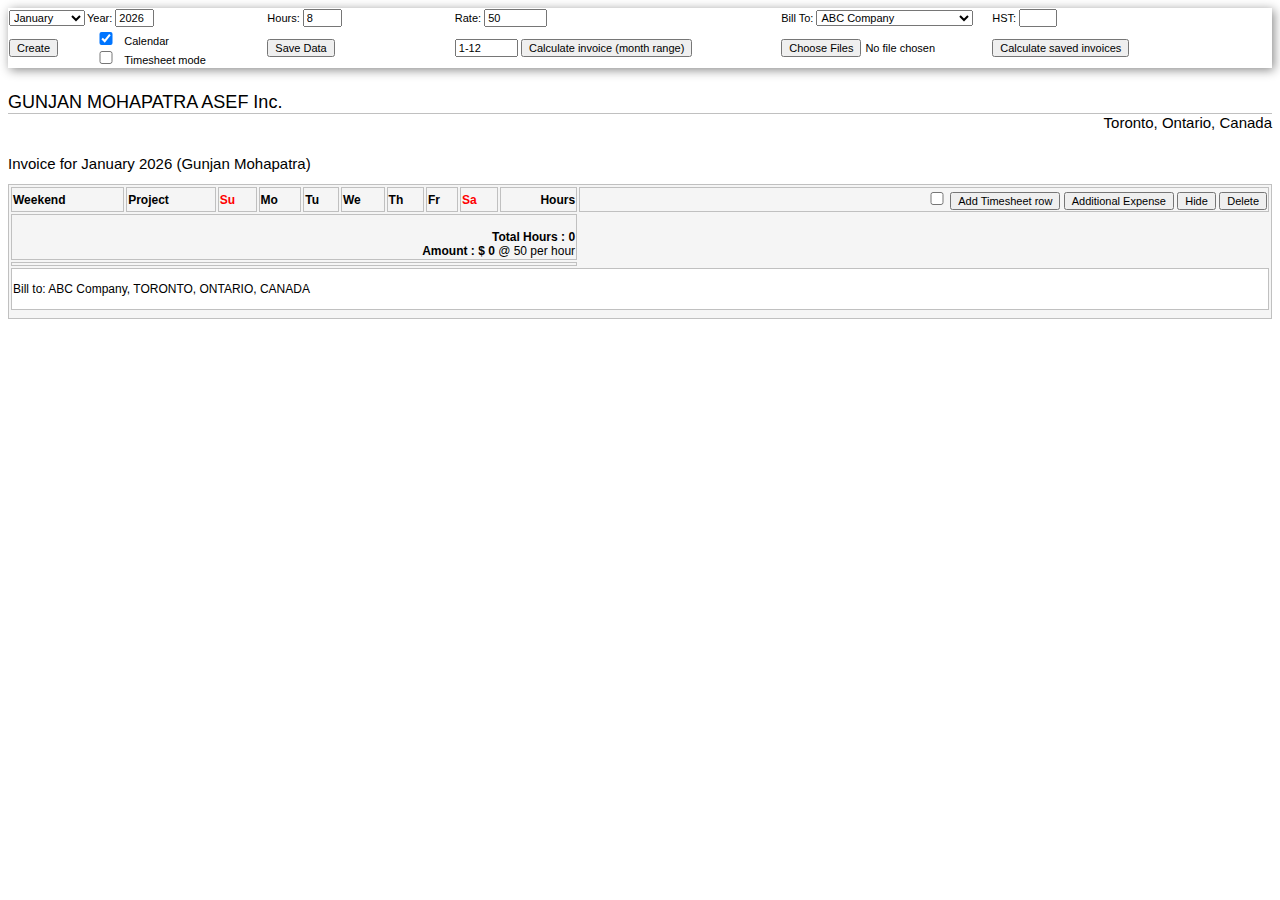
<file: TimeSheetInvoice.html>
<!DOCTYPE html>
<html>
<head>
<title>Invoice - Timesheet application (Author: Gunjan Mohapatra)</title>
<meta charset="utf-8">

<script language='javascript' src='TimeSheetInvoice.js'></script>

<link href='TimeSheetInvoice.css' rel='stylesheet' type='text/css' >
</head>
<body onload="AddEvents()">
<div id="scrAnnuallyContainer"><button onclick="document.getElementById('scrAnnuallyContainer').style.display='none'">X</button><textarea id="scrAnnually" wrap="off" style="width:99%;height:200px;overflow:auto;background:white;resize:none"></textarea></div>

<div id="scrControls" style="box-shadow: 2px 2px 10px #888888;">
<table border="0" cellspacing="0" style="border-collapse:collapse">
<tr>
	<td>
		<select name="" id="selMonth" class="">
				<option value="1">January</option>
				<option value="2">February</option>
				<option value="3">March</option>
				<option value="4">April</option>
				<option value="5">May</option>
				<option value="6">June</option>
				<option value="7">July</option>
				<option value="8">August</option>
				<option value="9">Septemper</option>
				<option value="10">October</option>
				<option value="11">November</option>
				<option value="12">December</option>
		</select>
	</td>
	<td>
		Year: <input name="" id="scrYear" class="" type="text">
	</td>
	<td>
		Hours: <input name="" id="scrHoursPerDay" class="" type="text" >
	</td>
	<td>
		Rate: <input name="" id="scrRate" class="" type="text" onblur="TimeSheetBlur(null)">
						
				
	</td>
	<td>
		Bill To: <select id="scrBillTo" onchange="getBillTo()"></select>
		
	</td>
	<td>
		HST: <input name="" id="scrHST" class="" type="text" onblur="TimeSheetBlur(null)">
	</td>
</tr>
<tr>	<td>
		<button name="" id="btnCreate" class="" onclick="CreateCalendar()">Create</button>
	</td>
	<td>
		<input type="checkbox" name="" id="scrCalendarIndicator" class="" onclick="ShowHideCalendar()" checked>Calendar
		<br><input id="scrTimeSheetMode" type="checkbox" onclick="TimesheetMode()">Timesheet mode
	</td>
	
	<td>
		<button name="" id="btnSaveData" class="" onclick="SaveData()">Save Data</button>
	</td>
	<td>
		<input type="text" id="scrMonthsRange" value= "1-12">
		<button name="" id="btnMonthRangeCalulation" class="" onclick="MonthRangeCalulation()">Calculate invoice (month range)</button>
	</td>
	<td>
		<input type="file" id="btnOpen" onchange="ReadFile()" value="Load Data" style="width:100%" multiple>
		<select id="scrLoadedMonths" style="display:none" onchange="LoadMonthChange()"></select>
		
	</td>
	<td>
		<button name="" id="btnLoadedMonthRangeCalulation" class="" onclick="LoadedMonthRangeCalulation()">Calculate saved invoices</button>
	</td>
</tr>
</table>

</div>
<br>
<br>
<label id="scrCompanyDetails"></label>
<div id="scrCompanyAddress" style="border-top:1px solid silver;width:100%;text-align:right"></div>
<br>
<br>
<label id="scrMessage" onclick="ShowHideControls()"></label>
<br>
<br>
<table id="scrTimesheetTable" border="1px" width="100%">
	<thead>
		<tr>
			<th>Weekend</th>
			<th>Project</th>
			<th style="color:red">Su</th>
			<th>Mo</th>
			<th>Tu</th>
			<th>We</th>
			<th>Th</th>
			<th>Fr</th>
			<th style="color:red">Sa</th>
			<th style="text-align:right">Hours</th>
			<th style="text-align:right">
				<input id = "scrAllCheckBoxes" type="checkbox" onchange="SelectAllCheckBoxes()" style="width:2%""></input>				
				<button name="" id="btnAddTimeSheetRow" class="" onclick="AddBlankTimeSheetRow()">Add Timesheet row</button>
				<button name="" id="btnExtraRow" class="" onclick="AddAdditionalExpenses()">Additional Expense</button>
				<button name="" id="btnHide" class="" onclick="ShowHideRows()">Hide</button>
				<button name="" id="btnDelete" class="" onclick="ConfirmDelete()">Delete</button>
			</th>
			


		</tr>
	</thead>
	<tfoot style="visibility:hidden;">
		<tr>
			<td></td>
		</tr>
	</tfoot>
	<tbody>
	</tbody>
	
	<tfoot>
		<tr>
			<td colspan=10 style="text-align:right"></td>
		</tr>
	</tfoot>

	<thead style="display:none">
		<tr>
			<th colspan="10" style="text-align:center">Additional Expense</th>
		</tr>
		<tr>
			<th colspan="9" style="text-align:left">Description</th>
			<th style="text-align:right">Amount</th>
		</tr>
	</thead>
	<tbody>
	</tbody>
	
	<tfoot style="display:none;text-align:right">
		<tr>
			<td colspan="10" style="text-align:right">Foot 2</td>
		</tr>
	</tfoot>

	<tfoot style="text-align:left;font-size:15px;background:white">
		<tr>
			<td colspan="11" style="text-align:left;font-size:12px;background:white"></td>
		</tr>
	</tfoot>
</table>
<textarea id="debug" style="display:none;Width:100%;height:450px"></textarea>
</body>
</html>
</file>
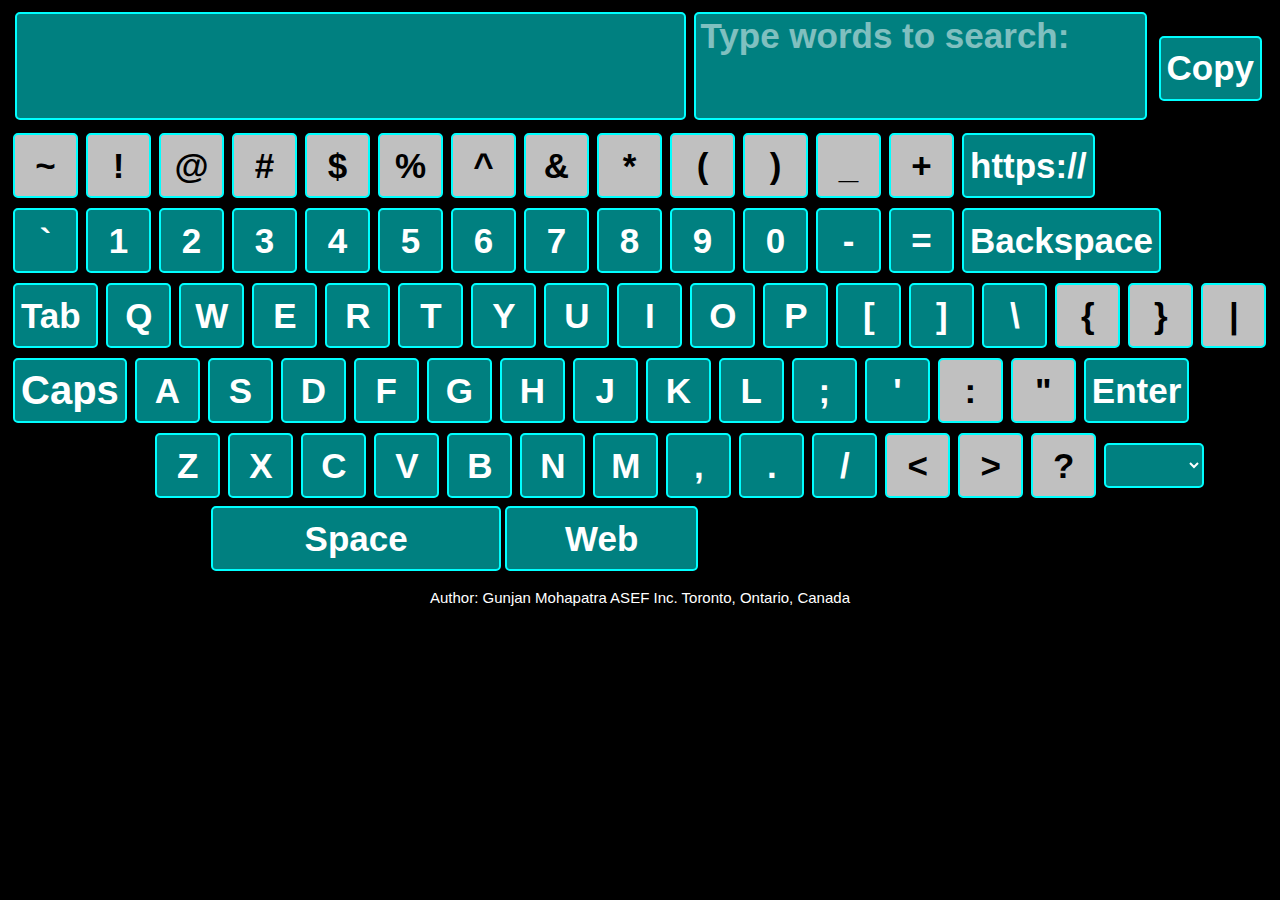
<file: VirtualKeyboard.html>
<!DOCTYPE html>
<html>
<head>
	
<script>

var glb_buttonActivatedColor="blue",glb_buttonInActivatedColor="teal",glb_ActiveControl=null,glb_Prev=null;function doType(t){let e=glb_ActiveControl,l=document.getElementById("cap");if("bkspc"==(t=t.toLowerCase()))return void HandleBackspace();"cl"==t?(l.style.background=l.style.background==glb_buttonActivatedColor?glb_buttonInActivatedColor:glb_buttonActivatedColor,t=""):("&quot"==t&&(t='"'),t=l.style.background==glb_buttonActivatedColor?t.toUpperCase():t.toLowerCase());let o=e.selectionStart,n=e.selectionEnd;o<e.value.length?(e.value=e.value.substring(0,o)+t+e.value.substring(n,e.length),e.selectionStart=o+1,e.selectionEnd=o+1):e.value+=t,document.getElementById("scrDomains").value="",e.focus()}function HandleBackspace(){let t=glb_ActiveControl,e=t.selectionStart,l=t.selectionEnd;t.value=e!=l?t.value.substring(0,e)+t.value.substring(l,t.length):t.value.substring(0,e-1)+t.value.substring(e,t.length),t.selectionStart=e-1,t.selectionEnd=e-1,t.focus()}function gotoweb(){load();let t=glb_ActiveControl,e=t.value.trim(),l=t.selectionStart,o=t.selectionEnd,n=null;if(l!=o?n=(e=t.value.substring(l,o)).split("\n"):""!=e&&(n=e.split("\n")),n.length>0)if(n.length>1){alert("In order to open multiple site all at once, disable pop up blocker");for(let t=0;t<n.length;t++)window.open(n[t])}else window.open(n[0])}function ActiveControl(){null!=glb_Prev&&(glb_Prev.style.boxShadow="5px 5px 5px black"),glb_ActiveControl=event.target,glb_Prev=glb_ActiveControl,glb_ActiveControl.style.boxShadow="5px 5px 5px orange"}function load(){glb_ActiveControl=document.getElementById("scrInput")}function doCopy(){let t=glb_ActiveControl;t.selectionStart==t.selectionEnd&&glb_ActiveControl.select(),document.execCommand("copy")}

	
</script>
<style>
body
{
	background:black;
	caret-color:white;
}
textarea
{
	border:2px solid aqua;
	border-radius:5px;
	width:98%;
	height:100px;
	font-family:Arial;
	font-weight:bold;
	font-size:35px;
	resize:none;
	background:teal;
	color:white;
	padding-left:5px;
	
}
textarea:hover
{
	cursor:default;
	box-shadow:5px 5px 5px orange;
}

button
{
	border:2px solid aqua;
	border-radius:5px;
	width:65px;
	height:65px;
	font-family:Arial;
	font-size:35px;
	font-weight:bold;
	background:teal;
	color:white;
}

.shiftkeys 
{

	background:silver;
	color:black;
	font-weight:bold;	
}

.tab
{
	width:auto;
}
.caps
{
	font-size:40px;
	width:auto;
}

.backspace
{
	width:auto;
}

.enter
{
	width:auto;
}

.space
{
	width:100%;
}

.shift
{
	width:auto;
}

div
{	
	padding-left:0px;
	text-align:center;
}

select
{
	width:auto;
	border:2px solid aqua;
	border-radius:5px;
	font-family:Arial;
	font-size:35px;
	font-weight:normal;
	background:teal;
	color:white;

}
.go
{
	width:100%;
	font-family:arial;
	font-size:35px;
}
input 
{
	border:0px solid aqua;
	border-radius:5px;
	font-family:Arial;
	font-size:35px;
	font-weight:normal;
	background:teal;
	color:white;	
	width:100%;
	padding-left:2px;
}
label
{
	font-family:Arial;
	font-size:15px;
	font-weight:normal;
	color:white;	
}

h3
{
	font-family:Arial;
	font-size:15px;
	font-weight:normal;
	color:white;		
}

::placeholder
{
  color: white;
  opacity: 0.5; 
}

:-ms-input-placeholder
{
  color: white;
	opacity: 0.5; 	
}

::-ms-input-placeholder 
{
  color: white;
	opacity: 0.5; 
}

	
</style>

<title></title>
<meta>
</head>
<body onload="load()">
<div>
<table border=0 cellpadding="2px" style="padding-left:2px;text-align:top;width:100%" v-align="top">

<tr>
	<td width="80%">
		<textarea  id="scrInput" onclick="ActiveControl()"></textarea>
	</td>
	<td width="10%">
	<label><label><textarea onclick="ActiveControl()" style="width:auto" placeholder="Type words to search:"></textarea>
	</td>
	<td width="10%">
		<button style="width:auto" onclick="doCopy()">Copy</button>
		<button style="width:auto;display:none" onclick="doPaste()">Paste</button>
	</td>

	
</tr>
</table>
<table cellpadding="3px">
	<tr>
	<td><button onclick="doType('~')" class="shiftkeys">~</button></td>
	<td><button onclick="doType('!')" class="shiftkeys">!</button></td>
	<td><button onclick="doType('@')" class="shiftkeys">@</button></td>
	<td><button onclick="doType('#')" class="shiftkeys">#</button></td>
	<td><button onclick="doType('$')" class="shiftkeys">$</button></td>
	<td><button onclick="doType('%')" class="shiftkeys">%</button></td>
	<td><button onclick="doType('^')" class="shiftkeys">^</button></td>
	<td><button onclick="doType('&')" class="shiftkeys">&</button></td>
	<td><button onclick="doType('*')" class="shiftkeys">*</button></td>
	<td><button onclick="doType('(')" class="shiftkeys">(</button></td>
	<td><button onclick="doType(')')" class="shiftkeys">)</button></td>
	<td><button onclick="doType('_')" class="shiftkeys">_</button></td>
	<td><button onclick="doType('+')" class="shiftkeys">+</button></td>
	<td><button onclick="doType('https://')" class="shift">https://</button></td>
	</tr>
</table>
<table cellpadding="3px">
	<tr>
	<td><button onclick="doType('`')">`</button></td>
	<td><button onclick="doType('1')">1</button></td>
	<td><button onclick="doType('2')">2</button></td>
	<td><button onclick="doType('3')">3</button></td>
	<td><button onclick="doType('4')">4</button></td>
	<td><button onclick="doType('5')">5</button></td>
	<td><button onclick="doType('6')">6</button></td>
	<td><button onclick="doType('7')">7</button></td>
	<td><button onclick="doType('8')">8</button></td>
	<td><button onclick="doType('9')">9</button></td>
	<td><button onclick="doType('0')">0</button></td>
	<td><button onclick="doType('-')">-</button></td>
	<td><button onclick="doType('=')">=</button></td>
	<td><button onclick="doType('bkspc')" class="backspace">Backspace</button></td>
	</tr>
</table>

<table cellpadding="3px">
	<tr>
	<td><button onclick="doType('\t')" class="tab">Tab&nbsp;</button></td>
	<td><button onclick="doType('Q')">Q</button></td>
	<td><button onclick="doType('W')">W</button></td>
	<td><button onclick="doType('E')">E</button></td>
	<td><button onclick="doType('R')">R</button></td>
	<td><button onclick="doType('T')">T</button></td>
	<td><button onclick="doType('Y')">Y</button></td>
	<td><button onclick="doType('U')">U</button></td>
	<td><button onclick="doType('I')">I</button></td>
	<td><button onclick="doType('O')">O</button></td>
	<td><button onclick="doType('P')">P</button></td>
	<td><button onclick="doType('[')">[</button></td>
	<td><button onclick="doType(']')">]</button></td>
	<td><button onclick="doType('\\')">\</button></td>
	<td><button onclick="doType('{')" class="shiftkeys">{</button></td>
	<td><button onclick="doType('}')" class="shiftkeys">}</button></td>
	<td><button onclick="doType('|')" class="shiftkeys">|</button></td>
	</tr>
</table>


<table cellpadding="3px">
	<tr>
	<td><button id="cap" onclick="doType('CL')" class="caps">Caps</button></td>
	<td><button onclick="doType('A')">A</button></td>
	<td><button onclick="doType('S')">S</button></td>
	<td><button onclick="doType('D')">D</button></td>
	<td><button onclick="doType('F')">F</button></td>
	<td><button onclick="doType('G')">G</button></td>
	<td><button onclick="doType('H')">H</button></td>
	<td><button onclick="doType('J')">J</button></td>
	<td><button onclick="doType('K')">K</button></td>
	<td><button onclick="doType('L')">L</button></td>
	<td><button onclick="doType(';')">;</button></td>
	<td><button onclick="doType('\'')">'</button></td>
	<td><button onclick="doType(':')" class="shiftkeys">:</button></td>
	<td><button onclick="doType('&quot')" class="shiftkeys">&quot;</button></td>
	<td><button onclick="doType('\n')" class="enter">Enter</button></td>
	</tr>

</table>

<table border=0 cellpadding="3px">
	<tr>
	<td style="width:12%">
		&nbsp;
	</td>
	<td><button onclick="doType('Z')">Z</button></td>
	<td><button onclick="doType('X')">X</button></td>
	<td><button onclick="doType('C')">C</button></td>
	<td><button onclick="doType('V')">V</button></td>
	<td><button onclick="doType('B')">B</button></td>
	<td><button onclick="doType('N')">N</button></td>
	<td><button onclick="doType('M')">M</button></td>
	<td><button onclick="doType(',')">,</button></td>
	<td><button onclick="doType('.')">.</button></td>
	<td><button onclick="doType('/')">/</button></td>
	<td><button onclick="doType('<')" class="shiftkeys"><</button></td>
	<td><button onclick="doType('>')" class="shiftkeys">></button></td>
	<td><button onclick="doType('?')" class="shiftkeys">?</button></td>
	<td>
		<select id="scrDomains" onchange="doType(this.value)" class="shift">
			<option></option>
			<option value='.com'>.com</option>
			<option value='.edu'>.edu</option>
			<option value='.gov'>.gov</option>
			<option value='.int'>.int</option>
			<option value='.mil'>.mil</option>
			<option value='.net'>.net</option>
			<option value='.org'>.org</option>
		</select>

	</td>
	</tr>
</table>
<table style="width:70%;margin-left:200px" border=0>
	<tr>
		<td style="width:30%"><button onclick="doType(' ')" class="space">Space</button></td>
		<td style="width:20%"><button onclick="gotoweb()" class="go" title="Open website">Web</button></td>
		<td style="width:40%"></td>
		
	</tr>
	
</table>
<h3>Author: Gunjan Mohapatra ASEF Inc. Toronto, Ontario, Canada</h3>
</div>
</body>
</html>
</file>
<file: TimeSheetInvoice.css>
#scrAnnuallyContainer
{
	box-shadow: 2px 2px 10px #888888;
	background:white;
	position:absolute;
	top:10px;
	left:10px;
	width:50%;
	display:none;
	border:1px solid gray;
	text-align:right;
	
}
#scrTimesheetTable
{
	font-size:12px;
	width:100%;
	border:1px solid silver;
	background:whitesmoke;
}

#scrMessage
{
	font-size:15px;	
}

#scrCompanyDetails
{
	font-size:18px;
}
#scrCompanyAddress
{

	font-size:15px;
}

#selMonth
{
	width:100%;
	font-size:11px;
}

#scrLoadedMonths
{
	width:100%;
	font-size:11px;
}
#scrBillTo
{
	width:75%;
	font-size:11px;	
}


body
{
	font-size:11px;
	font-family:arial;
}
input
{
	font-size:11px;
	width:17%;
}

#scrTimesheetTable td
{
	font-size:12px;
	border:1px solid silver;
	vertical-align:bottom;
	color:black;
}
#scrTimesheetTable thead
{
	border:1px solid silver;
	
}
#scrTimesheetTable th
{
	border:1px solid silver;
	text-align:left;
}
#scrTimesheetTable tfoot
{
	border:1px solid silver;
	
}
hr
{
	border:1px solid silver;	
}
button
{
	font-size:11px;
}
</file>
